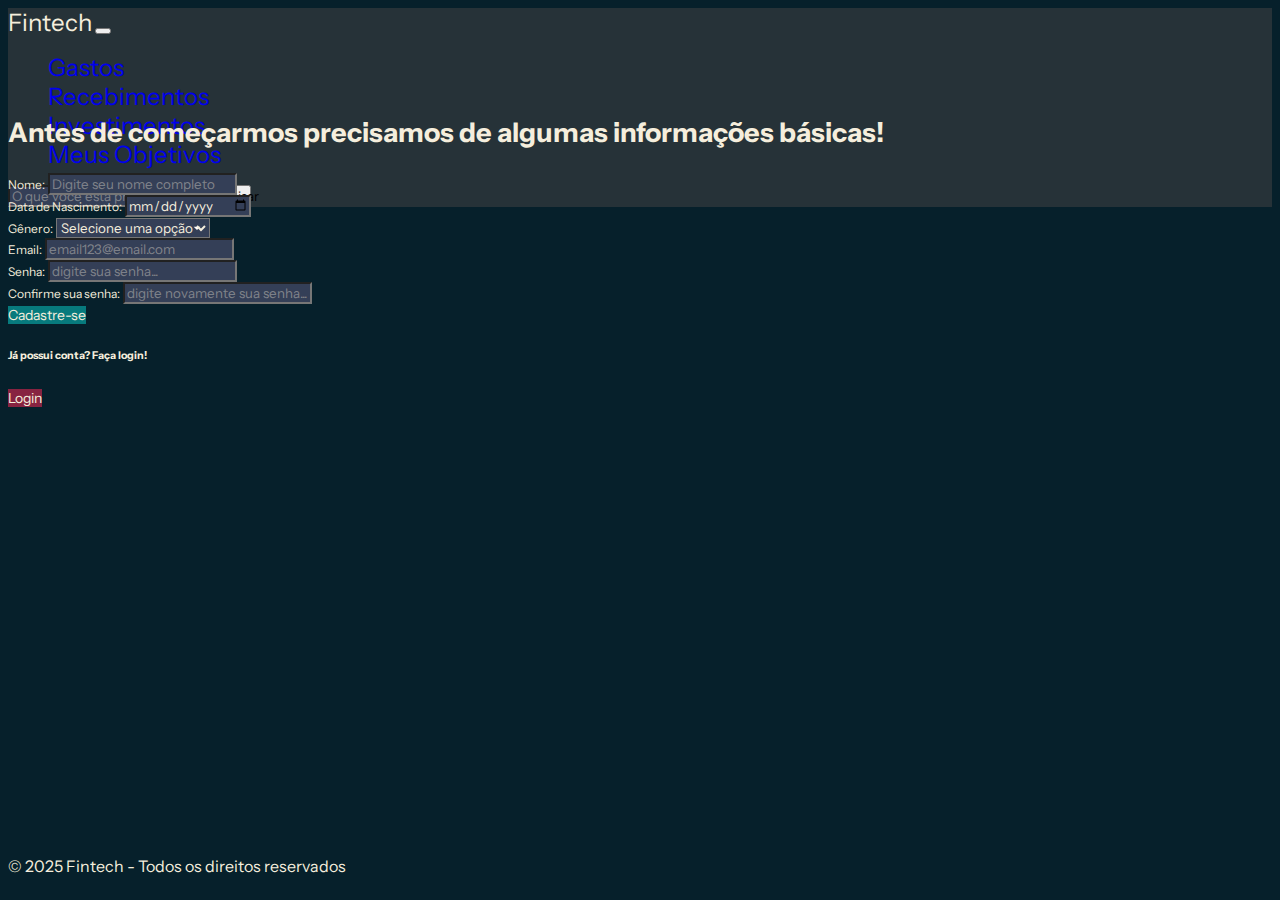
<file: index.html>
<!DOCTYPE html>
<html lang="pt-br">

<head>
    
    <meta charset="UTF-8">
    <meta name="viewport" content="width=device-width, initial-scale=1.0">

    <title>Fintech</title>
    
    <link rel="preconnect" href="https://fonts.googleapis.com">
    <link rel="preconnect" href="https://fonts.gstatic.com" crossorigin>
    <link href="https://fonts.googleapis.com/css2?family=Instrument+Sans:ital,wght@0,400..700;1,400..700&display=swap" rel="stylesheet">
    
    <link rel="stylesheet" href="https://cdn.jsdelivr.net/npm/bootstrap-icons@1.10.4/font/bootstrap-icons.css">

    <link 
        rel="stylesheet" href="https://cdnjs.cloudflare.com/ajax/libs/font-awesome/6.7.2/css/all.min.css"
        integrity="sha512-Evv84Mr4kqVGRNSgIGL/F/aIDqQb7xQ2vcrdIwxfjThSH8CSR7PBEakCr51Ck+w+/U6swU2Im1vVX0SVk9ABhg=="
        crossorigin="anonymous" referrerpolicy="no-referrer" 
    />

    <link 
        href="https://cdn.jsdelivr.net/npm/bootstrap@5.3.6/dist/css/bootstrap.min.css" rel="stylesheet"
        integrity="sha384-4Q6Gf2aSP4eDXB8Miphtr37CMZZQ5oXLH2yaXMJ2w8e2ZtHTl7GptT4jmndRuHDT" crossorigin="anonymous"
    >

    <link rel="stylesheet" href="./css/globals.css">
    <link rel="stylesheet" href="./css/index.css">
</head>

<body>

    <header class="container-fluid">
        <nav class="navbar navbar-expand-lg nav-container" data-bs-theme="dark">
            <div class="container-fluid py-3">
                <a href="#" class="text-color">Fintech</a>
                <button 
                    class="navbar-toggler" type="button" 
                    data-bs-toggle="collapse" data-bs-target="#navbarSuportedContent" 
                    aria-controls="navbarSuportedContent" aria-expanded="false" aria-label="Toggle navigation"
                >
                    <span class="navbar-toggler-icon"></span>
                </button>
                <div class="collapse navbar-collapse" id="navbarSuportedContent">
                    <ul class="navbar-nav ms-auto mb-2 mb-lg-0 me-4 menu-itens">
                        <li class="nav-item">
                            <a href="./pages/gastos/gerenciar-gastos.html" class="nav-link">Gastos</a>
                        </li>
                        <li class="nav-item">
                            <a href="./pages/recebimentos/gerenciar-recebimentos.html" class="nav-link">Recebimentos</a>
                        </li>
                        <li class="nav-item">
                            <a href="./pages/investimentos/gerenciar-investimentos.html" class="nav-link">Investimentos</a>
                        </li>
                        <li class="nav-item">
                            <a href="./pages/objetivos-financeiros/gerenciar-objetivos-financeiros.html" class="nav-link">Meus Objetivos</a>
                        </li>
                    </ul>
                    <form class="d-flex form-search" role="search">
                        <input name="pesquisar" type="search" class="form-control me-2 input-controller" placeholder="O que você está procurando?" aria-label="Pesquisar">
                        <button class="btn btn-primary" type="submit">Pesquisar</button>
                    </form>
                </div>
            </div>
        </nav>
    </header>

    <main class="container">

        <div class="row justify-content-center">
            <div class="col-10 col-sm-9 col-md-8 col-lg-7 col-xl-6">
                <section class="container msg-container-login">
                    <h2 class=" text-center">Antes de começarmos precisamos de algumas informações básicas!</h2>
                </section>
            </div>
        </div>

        <section class="container form-container-login">
            <form action="" method="post" name="form-container-login" id="form-container-login">

                <div class="row justify-content-center">
                    <div class="col-10 col-sm-9 col-md-8 col-lg-7 col-xl-6">
                        <div class="my-3 d-md-flex justify-content-md-between justify-content-lg-between">
                            <label for="nome" class="form-label mt-md-2">Nome:</label>
                            <input id="nome" name="nome" type="text" class="form-control input-controller" placeholder="Digite seu nome completo" required>
                        </div>
                    </div>
                </div>

                <div class="row justify-content-center">
                    <div class="col-10 col-sm-9 col-md-8 col-lg-7 col-xl-6">
                        <div class="my-3 d-md-flex justify-content-md-between">
                            <label for="dtNascimento" class="form-label text-nowrap mt-md-2">Data de Nascimento:</label>
                            <input id="dtNascimento" name="dtNascimento" type="date" class="form-control input-controller" required>
                        </div>
                    </div>
                </div>

                <div class="row justify-content-center">
                    <div class="col-10 col-sm-9 col-md-8 col-lg-7 col-xl-6">
                        <div class="my-3 d-md-flex justify-content-md-between">
                            <label for="genero" class="form-label mt-md-2">Gênero:</label>
                            <select name="genero" id="genero" class="form-select input-controller" required>
                                <option class="option-genero" value="0" disabled selected>Selecione uma opção</option>
                                <option class="option-genero" value="1">Masculino</option>
                                <option class="option-genero" value="2">Feminino</option>
                            </select>
                        </div>
                    </div>
                </div>

                <div class="row justify-content-center">
                    <div class="col-10 col-sm-9 col-md-8 col-lg-7 col-xl-6">
                        <div class="my-3 d-md-flex justify-content-md-between">
                            <label for="email" class="form-label mt-md-2">Email:</label>
                            <input id="email" name="email" type="email" class="form-control input-controller" placeholder="email123@email.com" required>
                        </div>
                    </div>
                </div>
                    
                <div class="row justify-content-center">
                    <div class="col-10 col-sm-9 col-md-8 col-lg-7 col-xl-6">
                        <div class="my-3 d-md-flex justify-content-md-between">
                            <label for="senha" class="form-label mt-md-2">Senha:</label>
                            <input id="senha" name="senha" type="password" class="form-control input-controller" placeholder="digite sua senha..." required>
                        </div>
                    </div>
                </div>

                <div class="row justify-content-center">
                    <div class="col-10 col-sm-9 col-md-8 col-lg-7 col-xl-6">
                        <div class="my-3 d-md-flex justify-content-md-between">
                            <label for="confirmaSenha" class="form-label text-nowrap mt-md-2">Confirme sua senha:</label>
                            <input id="confirmaSenha" name="confirmaSenha" type="password" class="form-control input-controller" placeholder="digite novamente sua senha..." required>
                        </div>
                    </div>
                </div>

                <div class="row justify-content-center">
                    <div class=" d-flex justify-content-center my-5 col-10 col-sm-9 col-md-8 col-lg-7 col-xl-6">
                        <a href="" class="rounded-5 d-flex justify-content-center align-items-center text-center btn-cadastro" role="button">
                            Cadastre-se
                        </a>
                    </div>
                </div>

                <div class="row justify-content-center">
                    <div class="col-10 col-sm-9 col-md-8 col-lg-7 col-xl-6">
                        <div class="my-5 d-flex justify-content-center">
                            <div>
                                <h6 class="text-center">Já possui conta? <span class="fw-bold">Faça login!</span></h6>
                                <a href="" class="rounded-5 d-flex justify-content-center align-items-center text-center btn-login" role="button">
                                    Login
                                </a>
                            </div>
                        </div>
                    </div>
                </div>

            </form>
        </section>

    </main>

    <footer class="container-fluid bg-dark py-5 d-flex align-items-center justify-content-center footer-container">
            <p class="text-center">© 2025 Fintech - Todos os direitos reservados</p>
    </footer>

    <script 
        src="https://cdn.jsdelivr.net/npm/bootstrap@5.3.6/dist/js/bootstrap.bundle.min.js"
        integrity="sha384-j1CDi7MgGQ12Z7Qab0qlWQ/Qqz24Gc6BM0thvEMVjHnfYGF0rmFCozFSxQBxwHKO"
        crossorigin="anonymous">
    </script>


</body>

</html>
</file>
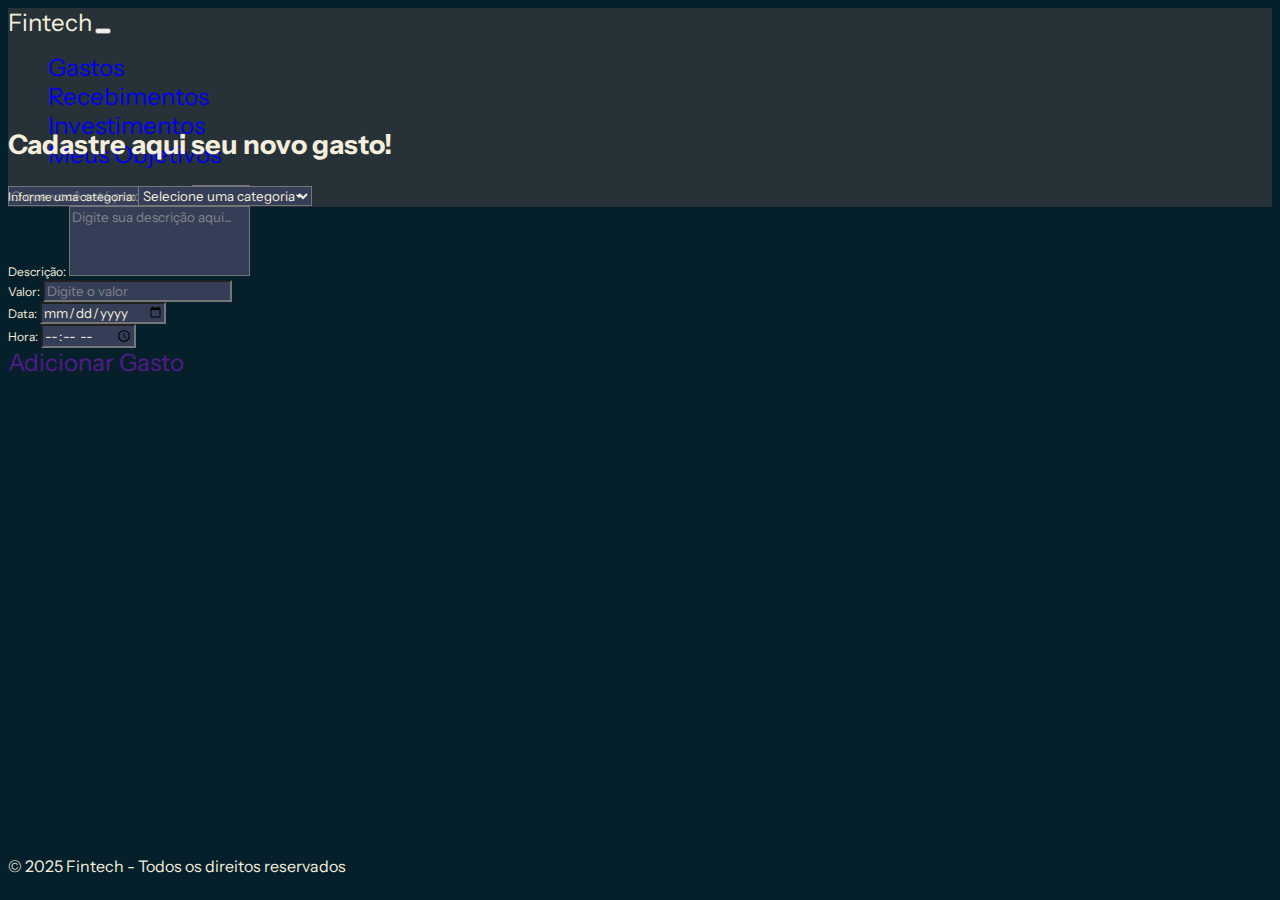
<file: pages/gastos/gastos.html>
<!DOCTYPE html>
<html lang="pt-br">

<head>
    
    <meta charset="UTF-8">
    <meta name="viewport" content="width=device-width, initial-scale=1.0">

    <title>Meus Gastos</title>
    
    <link rel="preconnect" href="https://fonts.googleapis.com">
    <link rel="preconnect" href="https://fonts.gstatic.com" crossorigin>
    <link href="https://fonts.googleapis.com/css2?family=Instrument+Sans:ital,wght@0,400..700;1,400..700&display=swap" rel="stylesheet">
    
    <link rel="stylesheet" href="https://cdn.jsdelivr.net/npm/bootstrap-icons@1.10.4/font/bootstrap-icons.css">

    <link 
        rel="stylesheet" href="https://cdnjs.cloudflare.com/ajax/libs/font-awesome/6.7.2/css/all.min.css"
        integrity="sha512-Evv84Mr4kqVGRNSgIGL/F/aIDqQb7xQ2vcrdIwxfjThSH8CSR7PBEakCr51Ck+w+/U6swU2Im1vVX0SVk9ABhg=="
        crossorigin="anonymous" referrerpolicy="no-referrer" 
    />

    <link 
        href="https://cdn.jsdelivr.net/npm/bootstrap@5.3.6/dist/css/bootstrap.min.css" rel="stylesheet"
        integrity="sha384-4Q6Gf2aSP4eDXB8Miphtr37CMZZQ5oXLH2yaXMJ2w8e2ZtHTl7GptT4jmndRuHDT" crossorigin="anonymous"
    >

    <link rel="stylesheet" href="../../css/globals.css">
    <link rel="stylesheet" href="../../css/gastos/gastos.css">
</head>

<body>

    <header class="container-fluid">
        <nav class="navbar navbar-expand-lg nav-container" data-bs-theme="dark">
            <div class="container-fluid py-3">
                <a href="../../index.html" class="text-color">Fintech</a>
                <button 
                    class="navbar-toggler" type="button" 
                    data-bs-toggle="collapse" data-bs-target="#navbarSuportedContent" 
                    aria-controls="navbarSuportedContent" aria-expanded="false" aria-label="Toggle navigation"
                >
                    <span class="navbar-toggler-icon"></span>
                </button>
                <div class="collapse navbar-collapse" id="navbarSuportedContent">
                    <ul class="navbar-nav ms-auto mb-2 mb-lg-0 me-4 menu-itens">
                        <li class="nav-item">
                            <a href="./gerenciar-gastos.html" class="nav-link">Gastos</a>
                        </li>
                        <li class="nav-item">
                            <a href="../recebimentos/gerenciar-recebimentos.html" class="nav-link">Recebimentos</a>
                        </li>
                        <li class="nav-item">
                            <a href="../investimentos/gerenciar-investimentos.html" class="nav-link">Investimentos</a>
                        </li>
                        <li class="nav-item">
                            <a href="../objetivos-financeiros/gerenciar-objetivos-financeiros.html" class="nav-link">Meus Objetivos</a>
                        </li>
                    </ul>
                    <form class="d-flex form-search" role="search">
                        <input id="pesquisa-header" type="search" class="form-control me-2 input-controller" placeholder="O que você está procurando?" aria-label="Pesquisar">
                        <button class="btn btn-primary" type="submit">Pesquisar</button>
                    </form>
                </div>
            </div>
        </nav>
    </header>

    <main class="container">

        <div class="row justify-content-center">
            <div class="col-10 col-sm-8">
                <section class="container text-center msg-container-gastos">
                    <h2>Cadastre aqui seu novo gasto!</h2>
                </section>
            </div>
        </div>

        <section class="container form-container-gastos">
            <form action="" method="post" name="form-container-gastos" id="form-container-gastos">
                <div class="row justify-content-center">
                    <div class="col-10 col-sm-8 col-md-7 col-lg-5 col-xl-5">
                        <div class="my-3 d-md-flex gap-3">
                            <label for="tipo-gasto" class="form-label text-nowrap mt-md-2">Informe uma categoria:</label>
                            <select name="tipo-gasto" id="tipo-gasto" class="form-select input-controller" required>
                                <option class="option-tipo-gasto" value="0" disabled selected>Selecione uma categoria</option>
                                <option class="option-tipo-gasto" value="1">Moradia</option>
                                <option class="option-tipo-gasto" value="2">Alimentação</option>
                                <option class="option-tipo-gasto" value="3">Transporte</option>
                                <option class="option-tipo-gasto" value="4">Saúde</option>
                                <option class="option-tipo-gasto" value="5">Educação</option>
                                <option class="option-tipo-gasto" value="6">Lazer e entretenimento</option>
                                <option class="option-tipo-gasto" value="7">Vestuário e beleza</option>
                                <option class="option-tipo-gasto" value="8">Contas e serviços</option>
                                <option class="option-tipo-gasto" value="9">Outros</option>
                            </select>
                        </div>
                    </div>
                </div>

                <!--  -->
                <div class="row justify-content-center">
                    <div class="col-10 col-sm-8 col-md-7 col-lg-5 col-xl-5 nova-categoria-gasto" id="novaCategoriaDiv">
                        <div class="my-3 d-md-flex gap-md-3">
                            <label for="outros" class="form-label text-nowrap">Digite a categoria:</label>
                            <input type="text" name="outros" id="outros" class="form-control input-controller">
                            <button id="btn-adicionar" class="btn btn-primary my-2">Adicionar</button>
                        </div>
                    </div>
                </div>
                <!--  -->
                    
                <div class="row justify-content-center">
                    <div class="col-10 col-sm-8 col-md-7 col-lg-5 col-xl-5">
                        <div class="my-3">
                            <label for="descricao-gasto" class="form-label">Descrição:</label>
                            <textarea name="descricao-gasto" id="descricao-gasto" class="form-control input-controller textarea-scroll" rows="4" placeholder="Digite sua descrição aqui..."></textarea>
                        </div>
                    </div>
                </div>

                <div class="row justify-content-center">
                    <div class="col-10 col-sm-8 col-md-7 col-lg-5 col-xl-5">
                        <div class="my-3 d-md-flex gap-3">
                            <label for="valor-gasto" class="form-label mt-md-2">Valor:</label>
                            <input id="valor-gasto" name="valor-gasto" type="number" class="form-control input-controller" placeholder="Digite o valor" required>
                        </div>
                    </div>
                </div>

                <div class="row justify-content-center">
                    <div class="col-5 col-sm-4 col-md-4 col-lg-3 col-xl-3">
                        <div class="my-3 d-md-flex gap-3">
                            <label for="dt-gasto" class="form-label mt-md-2">Data:</label>
                            <input id="dt-gasto" name="dt-gasto" type="date" class="form-control input-controller" required>
                        </div>
                    </div>
                
                    <div class="col-5 col-sm-4 col-md-3 col-lg-2 col-xl-2">
                        <div class="my-3 d-md-flex gap-3">
                            <label for="hora-gasto" class="form-label mt-md-2">Hora:</label>
                            <input id="hora-gasto" name="hora-gasto" type="time" class="form-control input-controller" placeholder="digite a hora" required>
                        </div>
                    </div>
                </div>

                <div class="row justify-content-center">
                    <div class="col-10 d-flex justify-content-center my-5">
                        <a href="" class="rounded-5 d-flex justify-content-center align-items-center text-center btn-cadastro" role="button">
                            Adicionar Gasto
                        </a>
                    </div>
                </div>

            </form>
        </section>

    </main>

    <footer class="container-fluid bg-dark py-5 d-flex align-items-center justify-content-center footer-container">
            <p class="text-center">© 2025 Fintech - Todos os direitos reservados</p>
    </footer>

    <script 
        src="https://cdn.jsdelivr.net/npm/bootstrap@5.3.6/dist/js/bootstrap.bundle.min.js"
        integrity="sha384-j1CDi7MgGQ12Z7Qab0qlWQ/Qqz24Gc6BM0thvEMVjHnfYGF0rmFCozFSxQBxwHKO"
        crossorigin="anonymous">
    </script>

    <script type="module" src="../../js/index.js"></script>
    <script type="module" src="../../js/gastos/gastos.js"></script>
</body>

</html>
</file>
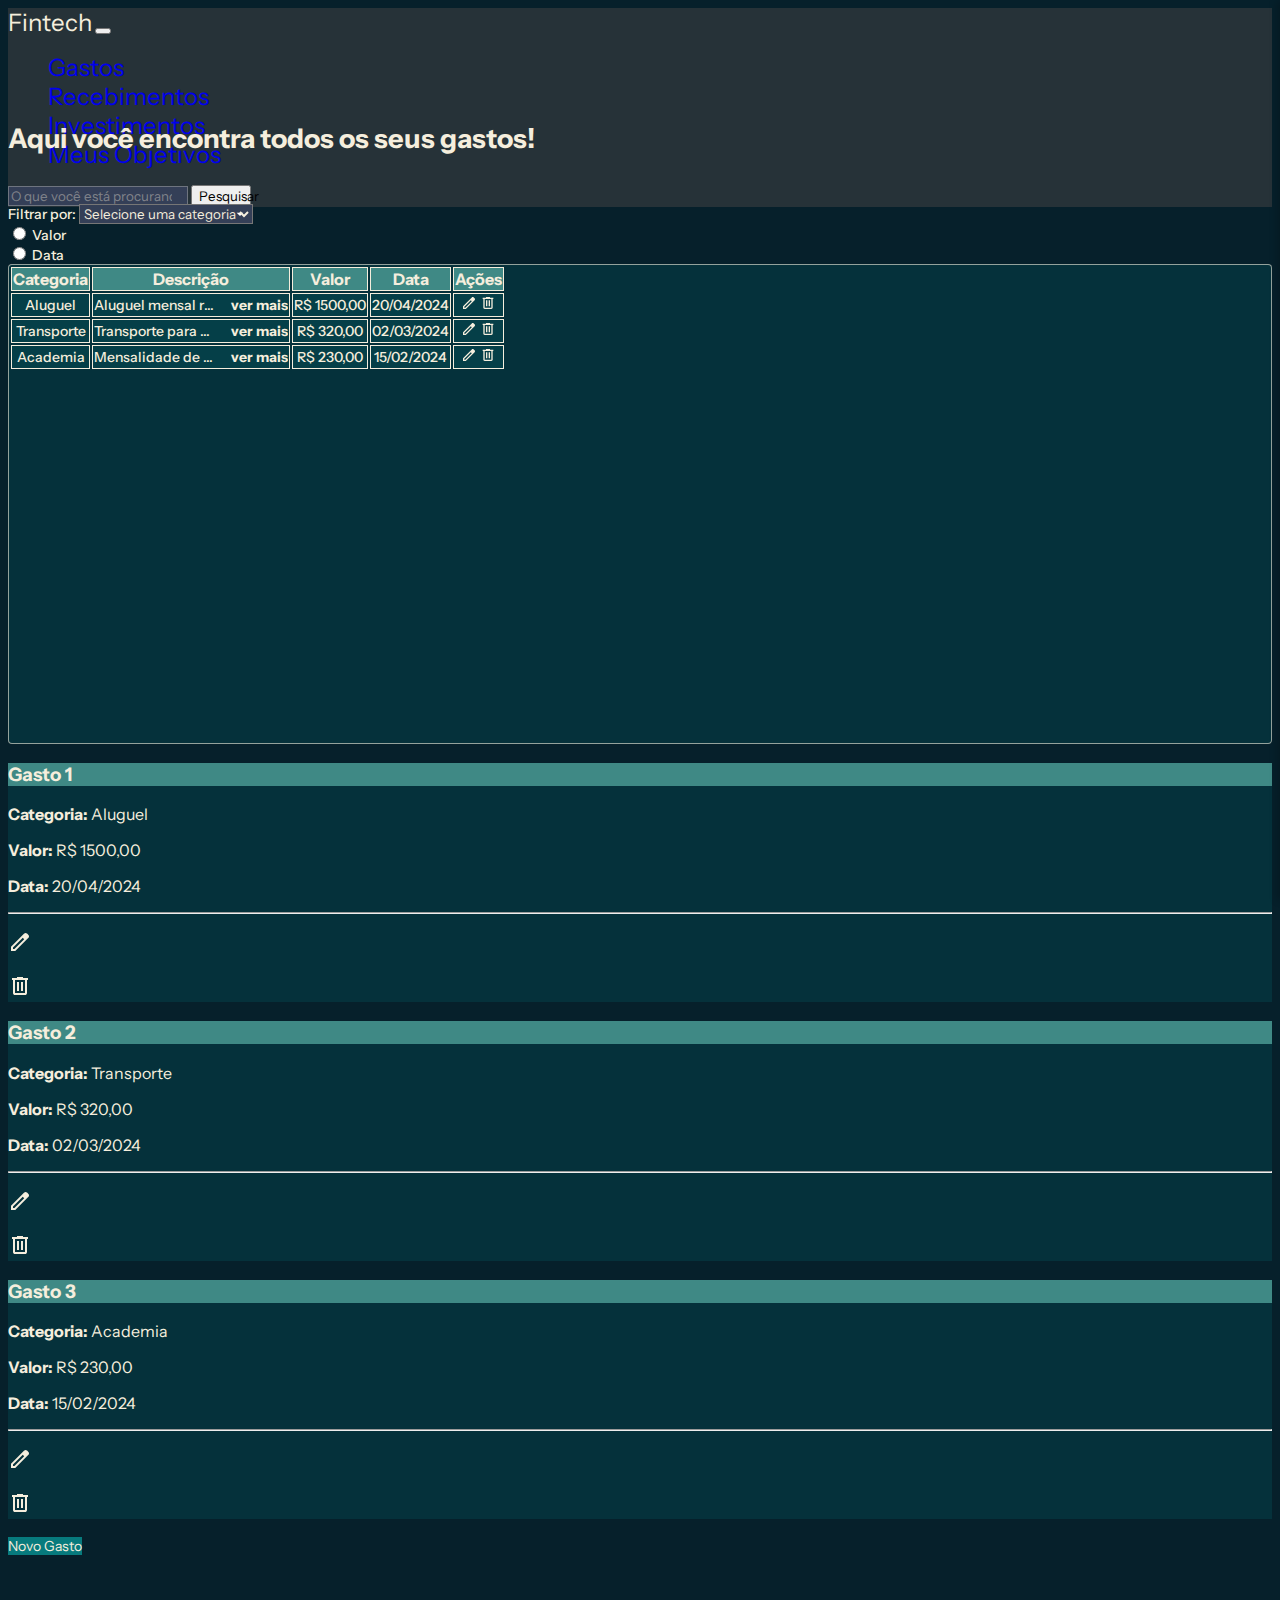
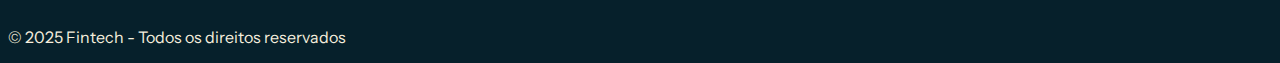
<file: pages/gastos/gerenciar-gastos.html>
<!DOCTYPE html>
<html lang="pt-br">

<head>
    
    <meta charset="UTF-8">
    <meta name="viewport" content="width=device-width, initial-scale=1.0">

    <title>Meus Gastos</title>
    
    <link rel="preconnect" href="https://fonts.googleapis.com">
    <link rel="preconnect" href="https://fonts.gstatic.com" crossorigin>
    <link href="https://fonts.googleapis.com/css2?family=Instrument+Sans:ital,wght@0,400..700;1,400..700&display=swap" rel="stylesheet">
    
    <link rel="stylesheet" href="https://cdn.jsdelivr.net/npm/bootstrap-icons@1.10.4/font/bootstrap-icons.css">

    <link 
        rel="stylesheet" href="https://cdnjs.cloudflare.com/ajax/libs/font-awesome/6.7.2/css/all.min.css"
        integrity="sha512-Evv84Mr4kqVGRNSgIGL/F/aIDqQb7xQ2vcrdIwxfjThSH8CSR7PBEakCr51Ck+w+/U6swU2Im1vVX0SVk9ABhg=="
        crossorigin="anonymous" referrerpolicy="no-referrer" 
    />

    <link 
        href="https://cdn.jsdelivr.net/npm/bootstrap@5.3.6/dist/css/bootstrap.min.css" rel="stylesheet"
        integrity="sha384-4Q6Gf2aSP4eDXB8Miphtr37CMZZQ5oXLH2yaXMJ2w8e2ZtHTl7GptT4jmndRuHDT" crossorigin="anonymous"
    >

    <link rel="stylesheet" href="../../css/globals.css">
    <link rel="stylesheet" href="../../css/gastos/gerenciar-gastos.css">
</head>

<body>

    <header class="container-fluid">
        <nav class="navbar navbar-expand-lg nav-container" data-bs-theme="dark">
            <div class="container-fluid py-3">
                <a href="../../index.html" class="text-color">Fintech</a>
                <button 
                    class="navbar-toggler" type="button" 
                    data-bs-toggle="collapse" data-bs-target="#navbarSuportedContent" 
                    aria-controls="navbarSuportedContent" aria-expanded="false" aria-label="Toggle navigation"
                >
                    <span class="navbar-toggler-icon"></span>
                </button>
                <div class="collapse navbar-collapse" id="navbarSuportedContent">
                    <ul class="navbar-nav ms-auto mb-2 mb-lg-0 me-4 menu-itens">
                        <li class="nav-item">
                            <a href="#" class="nav-link">Gastos</a>
                        </li>
                        <li class="nav-item">
                            <a href="../recebimentos/gerenciar-recebimentos.html" class="nav-link">Recebimentos</a>
                        </li>
                        <li class="nav-item">
                            <a href="../investimentos/gerenciar-investimentos.html" class="nav-link">Investimentos</a>
                        </li>
                        <li class="nav-item">
                            <a href="../objetivos-financeiros/gerenciar-objetivos-financeiros.html" class="nav-link">Meus Objetivos</a>
                        </li>
                    </ul>
                    <form class="d-flex form-search" role="search">
                        <input 
                            id="pesquisa-header" type="search" 
                            class="form-control me-2 input-controller" placeholder="O que você está procurando?" 
                            aria-label="Pesquisar"
                        >
                        <button class="btn btn-primary" type="submit">Pesquisar</button>
                    </form>
                </div>
            </div>
        </nav>
    </header>

    <main class="container-fluid mx-auto main-container-gastos">

        <div class="row justify-content-center">
            <div class="col-10">
                <section class="container text-center msg-container-gastos">
                    <h2>Aqui você encontra todos os seus gastos!</h2>
                </section>
            </div>
        </div>

        <section class="container form-container-gastos">
            <form action="" method="post" name="form-gastos" id="form-gastos">
                
                <!------------------------- filtragem ------------------------->
                <div class="row justify-content-center">
                    <div class="mb-2 col-10 col-sm-7 col-md-6 col-lg-5 col-xl-4">
                        <div class="d-sm-flex d-md-flex d-lg-flex d-xl-flex">
                            <label for="filtrarPorNome" class="form-label text-nowrap mt-2 lb-controller">
                                Filtrar por:
                            </label>
                            <select name="filtrarPorNome" id="filtrarPorNome" class="form-select me-md-2 ms-sm-3 input-controller" required>
                                <option class="option-categoria-gasto" value="0" disabled selected>Selecione uma categoria</option>
                                <option class="option-categoria-gasto" value="1">Moradia</option>
                                <option class="option-categoria-gasto" value="2">Alimentação</option>
                                <option class="option-categoria-gasto" value="3">Transporte</option>
                                <option class="option-categoria-gasto" value="4">Saúde</option>
                                <option class="option-categoria-gasto" value="5">Educação</option>
                                <option class="option-categoria-gasto" value="6">Lazer e entretenimento</option>
                                <option class="option-categoria-gasto" value="7">Vestuário e beleza</option>
                                <option class="option-categoria-gasto" value="8">Contas e serviços</option>
                            </select>
                        </div>
                    </div>

                    <div class="col-10 col-sm-3 col-md-3 col-lg-3 col-xl-2">
                        <div class="my-3 my-sm-1 
                                    d-flex justify-content-start gap-4
                                    d-sm-flex
                                    d-md-flex justify-content-md-evenly
                                    d-lg-flex 
                                    d-xl-flex">
                            <div>
                                <input id="valor-gasto" name="valor-gasto" type="radio" class="form-check-input">
                                <label for="valor-gasto" class="form-check-label ms-1 lb-controller">Valor</label>
                            </div>
                            <div>
                                <input id="data-gasto" name="data-gasto" type="radio" class="form-check-input">
                                <label for="data-gasto" class="form-check-label ms-1 lb-controller">Data</label>
                            </div>
                        </div>
                    </div>
                </div>
                <!------------------------- fim filtragem ------------------------->

                <div class="row justify-content-center">
                    
                    <div class="col-12 col-sm-10 col-md-10 col-lg-9 col-xl-8">
                        <!------------------------- tabela principal ------------------------->
                        <div class="my-5 table-container d-none d-sm-block d-md-block d-lg-block d-xl-block d-xxl-block">
                            <table class="table text-nowrap">
                                <thead>
                                    <tr class="table-header">
                                        <th>Categoria</th>
                                        <th>Descrição</th>
                                        <th>Valor</th>
                                        <th class="display-titulo">Data</th>
                                        <th>Ações</th>
                                    </tr>
                                </thead>
                                <tbody>
                                    <tr>
                                        <td>Aluguel</td>
                                        <!-- --------------------- -->
                                        <td class="descricao" 
                                            data-titulo="Detalhes do Aluguel" 
                                            data-completo="Aluguel mensal referente ao apartamento localizado na Av. Paulista, nº 1000. Valor de R$ 1.500,00 com vencimento dia 05."
                                        >
                                            <div class="linha-preview">
                                                <span class="preview">
                                                    Aluguel mensal referente ao apartamento localizado na Av. Paulista, nº 1000. Valor de R$ 1.500,00 com vencimento dia 05.
                                                </span>
                                                <span class="ver-mais">ver mais</span>
                                            </div>
                                        </td>
                                        <!-- --------------------- -->
                                        <td>R$ 1500,00</td>
                                        <td class="display-celula">20/04/2024</td>
                                        <td class="d-flex justify-content-center gap-3">
                                            <span>
                                                <img src="../../img/icons/edit.svg" alt="editar">
                                            </span>
                                            <span>
                                                <img src="../../img/icons/delete.svg" alt="excluir">
                                            </span>
                                        </td>
                                    </tr>
                                    <tr>
                                        <td>Transporte</td>
                                        <!-- --------------------- -->
                                        <td class="descricao" 
                                            data-titulo="Detalhes de Transporte" 
                                            data-completo="Transporte para o trabalho via fretado empresarial da Zona Sul para o Centro. Valor mensal de R$ 320,00 com embarque às 07h."
                                        >
                                            <div class="linha-preview">
                                                <span class="preview">
                                                    Transporte para o trabalho via fretado empresarial da Zona Sul para o Centro. Valor mensal de R$ 320,00 com embarque às 07h.
                                                </span>
                                                <span class="ver-mais">ver mais</span>
                                            </div>
                                        </td>
                                        <!-- --------------------- -->
                                        <td>R$ 320,00</td>
                                        <td class="display-celula">02/03/2024</td>
                                        <td class="d-flex justify-content-center gap-3">
                                            <span>
                                                <img src="../../img/icons/edit.svg" alt="editar">
                                            </span>
                                            <span>
                                                <img src="../../img/icons/delete.svg" alt="excluir">
                                            </span>
                                        </td>
                                    </tr>
                                    <tr>
                                        <td>Academia</td>
                                        <!-- --------------------- -->
                                        <td class="descricao" 
                                            data-titulo="Detalhes da Academia" 
                                            data-completo="Mensalidade de academia Fitness Life, plano completo com acesso à musculação, aulas coletivas e piscina aquecida. Valor de R$ 230,00 mensais."
                                        >
                                            <div class="linha-preview">
                                                <span class="preview">
                                                    Mensalidade de academia Fitness Life, plano completo com acesso à musculação, aulas coletivas e piscina aquecida. Valor de R$ 230,00 mensais.
                                                </span>
                                                <span class="ver-mais">ver mais</span>
                                            </div>
                                        </td>
                                        <!-- --------------------- -->
                                        <td>R$ 230,00</td>
                                        <td class="display-celula">15/02/2024</td>
                                        <td class="d-flex justify-content-center gap-3">
                                            <span>
                                                <img src="../../img/icons/edit.svg" alt="editar">
                                            </span>
                                            <span>
                                                <img src="../../img/icons/delete.svg" alt="excluir">
                                            </span>
                                        </td>
                                    </tr>
                                </tbody>
                            </table>

                            <!-- drawer lateral -->
                            <div id="drawer" class="drawer">
                                <span class="fechar-icon">×</span>
                                <h2 id="tituloDrawer"></h2>
                                <p id="descricaoDrawer"></p>
                                <button type="button" id="btnFechar">Fechar</button>
                            </div>
                            <!-- fim drawer lateral -->

                        </div>
                        <!------------------------- fim tabela principal ------------------------->

                        <!------------------------- container de cards ------------------------->
                        <div class="card-container text-nowrap d-block justify-content-evenly d-sm-none d-md-none d-lg-none d-xl-none d-xxl-none">
                            <div class="row justify-content-center">
                                <div class="col-10">
                                    <div class="card mb-4 border card-controller">
                                        <div class="card-body">
                                            <h3 class="card-title text-center py-2 titulos-card">Gasto 1</h3>
                                            <p class="card-text"><strong>Categoria: </strong>Aluguel</p>
                                            <p class="card-text"><strong>Valor: </strong>R$ 1500,00</p>
                                            <p class="card-text"><strong>Data: </strong>20/04/2024</p>
                                            <hr/>
                                            <div class="d-flex justify-content-center gap-4">
                                                <p class="card-text">
                                                    <span>
                                                        <img src="../../img/icons/edit.svg" alt="editar">
                                                    </span>
                                                </p>
                                                <p class="card-text">
                                                    <span>
                                                        <img src="../../img/icons/delete.svg" alt="excluir">
                                                    </span>
                                                </p>
                                            </div>
                                        </div>
                                    </div>
                                </div>
                            </div>

                            <div class="row justify-content-center">
                                <div class="col-10">
                                    <div class="card mb-4 border card-controller">
                                        <div class="card-body">
                                            <h3 class="card-title text-center py-2 titulos-card">Gasto 2</h3>
                                            <p class="card-text"><strong>Categoria: </strong>Transporte</p>
                                            <p class="card-text"><strong>Valor: </strong>R$ 320,00</p>
                                            <p class="card-text"><strong>Data: </strong>02/03/2024</p>
                                            <hr/>
                                            <div class="d-flex justify-content-center gap-4">
                                                <p class="card-text">
                                                    <span>
                                                        <img src="../../img/icons/edit.svg" alt="editar">
                                                    </span>
                                                </p>
                                                <p class="card-text">
                                                    <span>
                                                        <img src="../../img/icons/delete.svg" alt="excluir">
                                                    </span>
                                                </p>
                                            </div>
                                        </div>
                                    </div>
                                </div>
                            </div>

                            <div class="row justify-content-center">
                                <div class="col-10">
                                    <div class="card mb-4 border card-controller">
                                        <div class="card-body">
                                            <h3 class="card-title text-center py-2 titulos-card">Gasto 3</h3>
                                            <p class="card-text"><strong>Categoria: </strong>Academia</p>
                                            <p class="card-text"><strong>Valor: </strong>R$ 230,00</p>
                                            <p class="card-text"><strong>Data: </strong>15/02/2024</p>
                                            <hr/>
                                            <div class="d-flex justify-content-center gap-4">
                                                <p class="card-text">
                                                    <span>
                                                        <img src="../../img/icons/edit.svg" alt="editar">
                                                    </span>
                                                </p>
                                                <p class="card-text">
                                                    <span>
                                                        <img src="../../img/icons/delete.svg" alt="excluir">
                                                    </span>
                                                </p>
                                            </div>
                                        </div>
                                    </div>
                                </div>
                            </div>

                        </div>
                        <!------------------------- fim container de cards ------------------------->

                    </div>
                </div>

                <div class="row">
                    <div class="col-12 d-flex justify-content-center my-3">
                        <a 
                            href="./gastos.html"
                            class=" rounded-5 d-flex justify-content-center align-items-center text-center btn-adicionar-gasto" 
                            role="button"
                        >
                            Novo Gasto
                        </a>
                    </div>
                </div>

            </form>
        </section>

    </main>

    <footer class="container-fluid bg-dark py-5 d-flex align-items-center justify-content-center footer-container">
            <p class="text-center">© 2025 Fintech - Todos os direitos reservados</p>
    </footer>

    <script 
        src="https://cdn.jsdelivr.net/npm/bootstrap@5.3.6/dist/js/bootstrap.bundle.min.js"
        integrity="sha384-j1CDi7MgGQ12Z7Qab0qlWQ/Qqz24Gc6BM0thvEMVjHnfYGF0rmFCozFSxQBxwHKO"
        crossorigin="anonymous">
    </script>

    <script src="../../js/utils/drawer-lateral.js"></script>
</body>

</html>
</file>
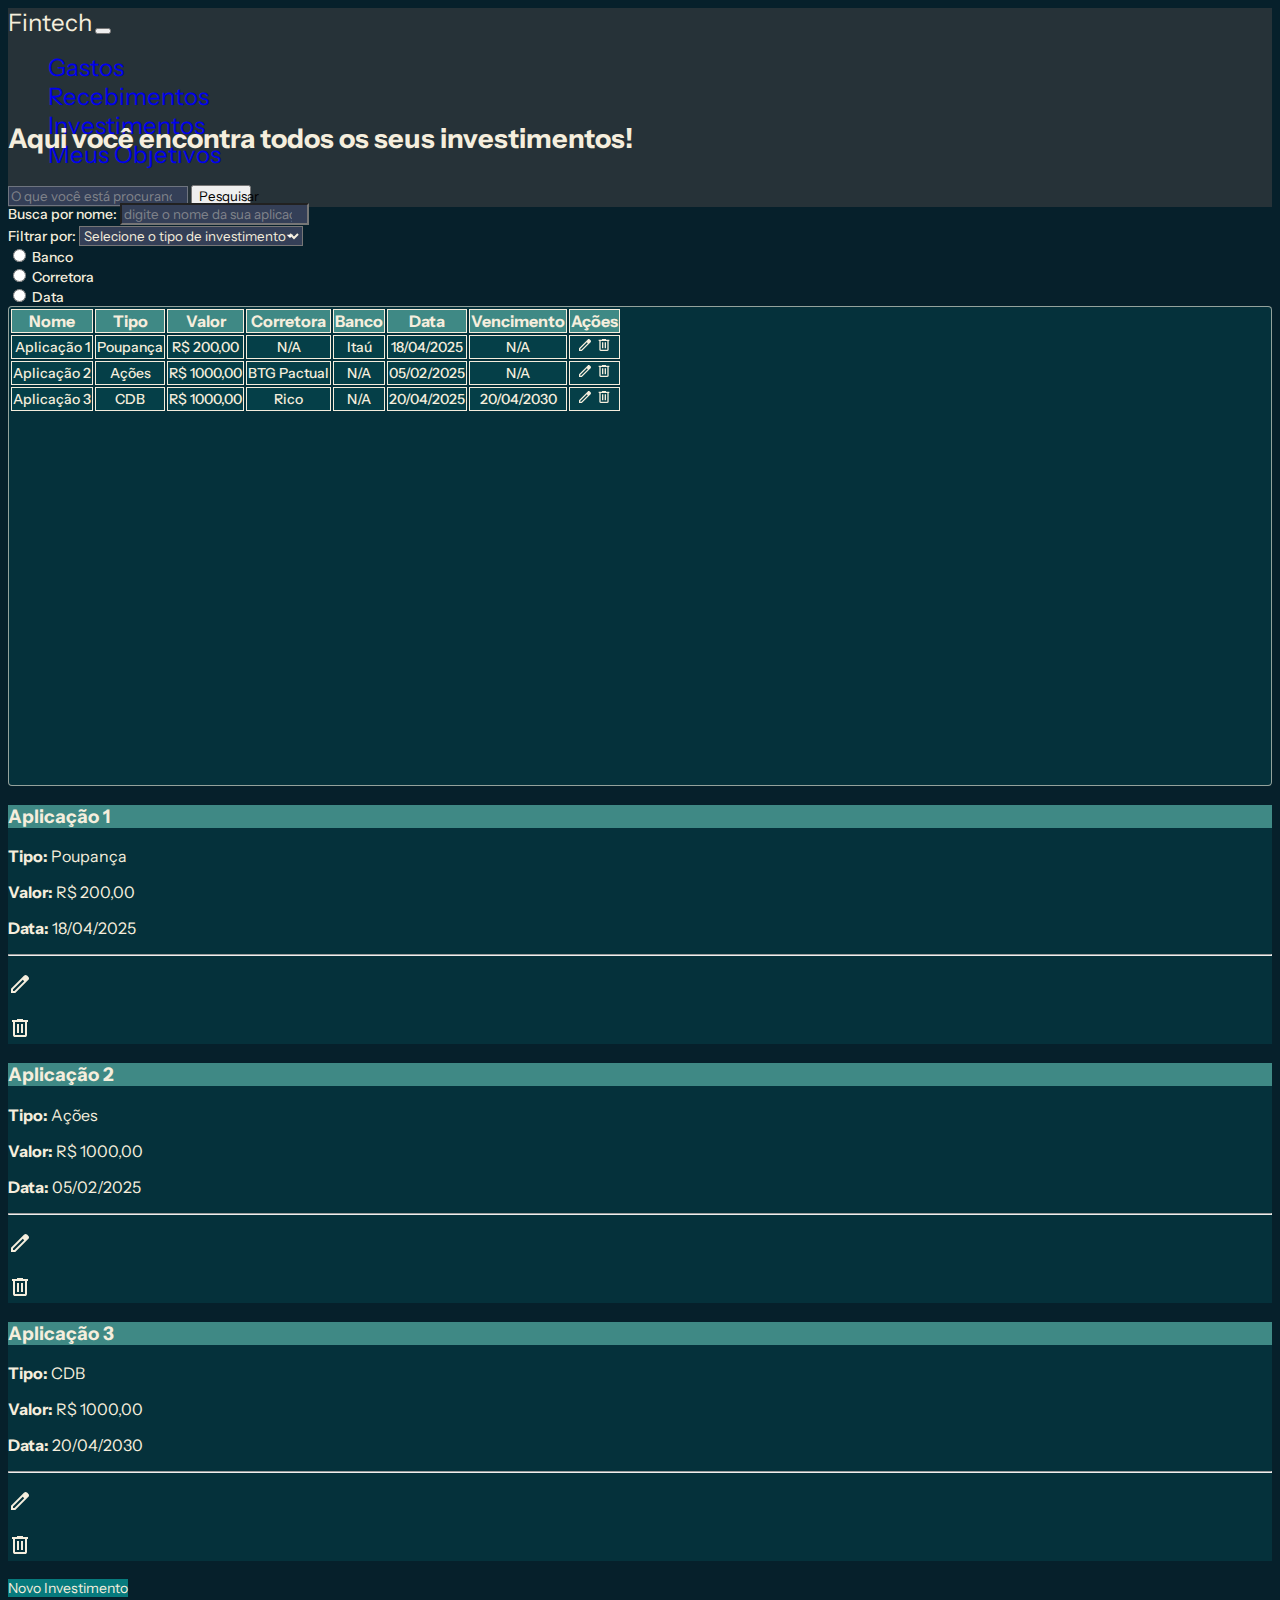
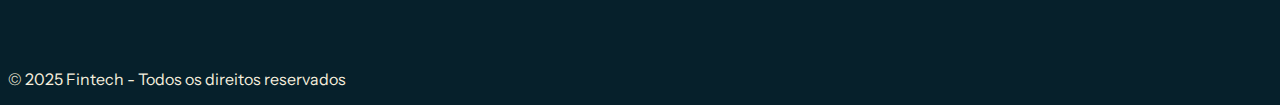
<file: pages/investimentos/gerenciar-investimentos.html>
<!DOCTYPE html>
<html lang="pt-br">

<head>
    
    <meta charset="UTF-8">
    <meta name="viewport" content="width=device-width, initial-scale=1.0">

    <title>Meus Investimentos</title>
    
    <link rel="preconnect" href="https://fonts.googleapis.com">
    <link rel="preconnect" href="https://fonts.gstatic.com" crossorigin>
    <link href="https://fonts.googleapis.com/css2?family=Instrument+Sans:ital,wght@0,400..700;1,400..700&display=swap" rel="stylesheet">
    
    <link rel="stylesheet" href="https://cdn.jsdelivr.net/npm/bootstrap-icons@1.10.4/font/bootstrap-icons.css">

    <link 
        rel="stylesheet" href="https://cdnjs.cloudflare.com/ajax/libs/font-awesome/6.7.2/css/all.min.css"
        integrity="sha512-Evv84Mr4kqVGRNSgIGL/F/aIDqQb7xQ2vcrdIwxfjThSH8CSR7PBEakCr51Ck+w+/U6swU2Im1vVX0SVk9ABhg=="
        crossorigin="anonymous" referrerpolicy="no-referrer" 
    />

    <link 
        href="https://cdn.jsdelivr.net/npm/bootstrap@5.3.6/dist/css/bootstrap.min.css" rel="stylesheet"
        integrity="sha384-4Q6Gf2aSP4eDXB8Miphtr37CMZZQ5oXLH2yaXMJ2w8e2ZtHTl7GptT4jmndRuHDT" crossorigin="anonymous"
    >

    <link rel="stylesheet" href="../../css/globals.css">
    <link rel="stylesheet" href="../../css/investimentos/gerenciar-investimentos.css">
</head>

<body>

    <header class="container-fluid">
        <nav class="navbar navbar-expand-lg nav-container" data-bs-theme="dark">
            <div class="container-fluid py-3">
                <a href="../../index.html" class="text-color">Fintech</a>
                <button 
                    class="navbar-toggler" type="button" 
                    data-bs-toggle="collapse" data-bs-target="#navbarSuportedContent" 
                    aria-controls="navbarSuportedContent" aria-expanded="false" aria-label="Toggle navigation"
                >
                    <span class="navbar-toggler-icon"></span>
                </button>
                <div class="collapse navbar-collapse" id="navbarSuportedContent">
                    <ul class="navbar-nav ms-auto mb-2 mb-lg-0 me-4 menu-itens">
                        <li class="nav-item">
                            <a href="../gastos/gerenciar-gastos.html" class="nav-link">Gastos</a>
                        </li>
                        <li class="nav-item">
                            <a href="../recebimentos/gerenciar-recebimentos.html" class="nav-link">Recebimentos</a>
                        </li>
                        <li class="nav-item">
                            <a href="#" class="nav-link">Investimentos</a>
                        </li>
                        <li class="nav-item">
                            <a href="../objetivos-financeiros/gerenciar-objetivos-financeiros.html" class="nav-link">Meus Objetivos</a>
                        </li>
                    </ul>
                    <form class="d-flex form-search" role="search">
                        <input 
                            id="pesquisa-header" type="search" 
                            class="form-control me-2 input-controller" placeholder="O que você está procurando?" 
                            aria-label="Pesquisar"
                        >
                        <button class="btn btn-primary" type="submit">Pesquisar</button>
                    </form>
                </div>
            </div>
        </nav>
    </header>

    <main class="container-fluid mx-auto main-container-investimentos">

        <div class="row justify-content-center">
            <div class="col-10">
                <section class="container text-center msg-container-investimentos">
                    <h2>Aqui você encontra todos os seus investimentos!</h2>
                </section>
            </div>
        </div>

        <section class="container form-container-investimentos">
            <form action="" method="post" name="form-investimentos" id="form-investimentos">
                
                <!------------------------- busca e filtragem ------------------------->
                <div class="row justify-content-center">
                    <div class="col-10 col-sm-10 col-md-5 col-lg-4 mb-2">
                        <div class="d-sm-flex justify-content-sm-between
                                    d-md-flex gap-md-3
                                    d-lg-flex gap-lg-4
                                    d-xl-flex gap-xl-4
                        ">
                            <label for="buscaPorNome" class="form-label text-nowrap mt-2 lb-controller">
                                Busca por nome:
                            </label>
                            <input 
                                id="buscaPorNome" name="buscaPorNome" 
                                type="search" class="form-control input-controller" 
                                placeholder="digite o nome da sua aplicação" required>
                        </div>
                    </div>

                    <div class="col-10 col-sm-10 col-md-5 col-lg-3 mb-2">
                        <div class="d-sm-flex justify-content-sm-between
                                    d-md-flex gap-md-4
                                    d-lg-flex gap-lg-4 
                                    d-xl-flex gap-xl-4
                        ">
                            <label for="filtrarPorNome" class="form-label text-nowrap mt-2 lb-controller">
                                Filtrar por:
                            </label>
                            <select name="filtrarPorNome" id="filtrarPorNome" class="form-select me-md-2 input-controller" required>
                                <option class="option-tipo-investimento" value="0" disabled selected>Selecione o tipo de investimento</option>
                                <option class="option-tipo-investimento" value="1">CDB</option>
                                <option class="option-tipo-investimento" value="2">Ações</option>
                                <option class="option-tipo-investimento" value="3">Poupança</option>
                                <option class="option-tipo-investimento" value="4">Imóveis</option>
                            </select>
                        </div>
                    </div>

                    <div class="col-10 col-sm-8 col-md-6 col-lg-3">
                        <div class="my-3 my-lg-2
                                    d-flex justify-content-between
                                    d-sm-flex justify-content-sm-between
                                    d-md-flex justify-content-md-between
                                    d-lg-flex justify-content-lg-evenly
                                    d-xl-flex justify-content-xl-evenly 
                        ">
                            <div>
                                <input id="banco" name="banco" type="radio" class="form-check-input">
                                <label for="banco" class="form-check-label ms-1 lb-controller">Banco</label>
                            </div>
                            <div>
                                <input id="corretora" name="corretora" type="radio" class="form-check-input">
                                <label for="corretora" class="form-check-label ms-1 lb-controller">Corretora</label>
                            </div>
                            <div>
                                <input id="data-investimento" name="data-investimento" type="radio" class="form-check-input">
                                <label for="data-investimento" class="form-check-label ms-1 lb-controller">Data</label>
                            </div>
                        </div>
                    </div>

                </div>
                <!------------------------- fim busca e filtragem ------------------------->

                <div class="row justify-content-center">
                    
                    <div class="col-12 col-sm-10 col-md-10 col-lg-10">
                        <!------------------------- tabela principal ------------------------->
                        <div class="my-5 table-container d-none d-sm-block d-md-block d-lg-block d-xl-block d-xxl-block">
                            <table class="table text-nowrap">
                                <thead>
                                    <tr class="table-header">
                                        <th>Nome</th>
                                        <th>Tipo</th>
                                        <th>Valor</th>
                                        <th class="display-titulo">Corretora</th>
                                        <th class="display-titulo">Banco</th>
                                        <th class="display-titulo">Data</th>
                                        <th>Vencimento</th>
                                        <th>Ações</th>
                                    </tr>
                                </thead>
                                <tbody>
                                    <tr>
                                        <td>Aplicação 1</td>
                                        <td>Poupança</td>
                                        <td>R$ 200,00</td>
                                        <td class="display-celula">N/A</td>
                                        <td class="display-celula">Itaú</td>
                                        <td class="display-celula">18/04/2025</td>
                                        <td>N/A</td>
                                        <td class="d-flex justify-content-evenly">
                                            <span>
                                                <img src="../../img/icons/edit.svg" alt="editar">
                                            </span>
                                            <span>
                                                <img src="../../img/icons/delete.svg" alt="excluir">
                                            </span>
                                        </td>
                                    </tr>
                                    <tr>
                                        <td>Aplicação 2</td>
                                        <td>Ações</td>
                                        <td>R$ 1000,00</td>
                                        <td class="display-celula">BTG Pactual</td>
                                        <td class="display-celula">N/A</td>
                                        <td class="display-celula">05/02/2025</td>
                                        <td>N/A</td>
                                        <td class="d-flex justify-content-evenly">
                                            <span>
                                                <img src="../../img/icons/edit.svg" alt="editar">
                                            </span>
                                            <span>
                                                <img src="../../img/icons/delete.svg" alt="excluir">
                                            </span>
                                        </td>
                                    </tr>
                                    <tr>
                                        <td>Aplicação 3</td>
                                        <td>CDB</td>
                                        <td>R$ 1000,00</td>
                                        <td class="display-celula">Rico</td>
                                        <td class="display-celula">N/A</td>
                                        <td class="display-celula">20/04/2025</td>
                                        <td>20/04/2030</td>
                                        <td class="d-flex justify-content-evenly">
                                            <span>
                                                <img src="../../img/icons/edit.svg" alt="editar">
                                            </span>
                                            <span>
                                                <img src="../../img/icons/delete.svg" alt="excluir">
                                            </span>
                                        </td>
                                    </tr>
                                </tbody>
                            </table>
                        </div>
                        <!------------------------- fim tabela principal ------------------------->

                        <!------------------------- container de cards ------------------------->
                        <div class="card-container text-nowrap d-block justify-content-evenly d-sm-none d-md-none d-lg-none d-xl-none d-xxl-none">
                            <div class="row justify-content-center">
                                <div class="col-10">
                                    <div class="card mb-4 border card-controller">
                                        <div class="card-body">
                                            <h3 class="card-title text-center py-2 titulos-card">Aplicação 1</h3>
                                            <p class="card-text"><strong>Tipo: </strong>Poupança</p>
                                            <p class="card-text"><strong>Valor: </strong>R$ 200,00</p>
                                            <p class="card-text"><strong>Data: </strong>18/04/2025</p>
                                            <hr/>
                                            <div class="d-flex justify-content-center gap-4">
                                                <p class="card-text">
                                                    <span>
                                                        <img src="../../img/icons/edit.svg" alt="editar">
                                                    </span>
                                                </p>
                                                <p class="card-text">
                                                    <span>
                                                        <img src="../../img/icons/delete.svg" alt="excluir">
                                                    </span>
                                                </p>
                                            </div>
                                        </div>
                                    </div>
                                </div>
                            </div>

                            <div class="row justify-content-center">
                                <div class="col-10">
                                    <div class="card mb-4 border card-controller">
                                        <div class="card-body">
                                            <h3 class="card-title text-center py-2 titulos-card">Aplicação 2</h3>
                                            <p class="card-text"><strong>Tipo: </strong>Ações</p>
                                            <p class="card-text"><strong>Valor: </strong>R$ 1000,00</p>
                                            <p class="card-text"><strong>Data: </strong>05/02/2025</p>
                                            <hr/>
                                            <div class="d-flex justify-content-center gap-4">
                                                <p class="card-text">
                                                    <span>
                                                        <img src="../../img/icons/edit.svg" alt="editar">
                                                    </span>
                                                </p>
                                                <p class="card-text">
                                                    <span>
                                                        <img src="../../img/icons/delete.svg" alt="excluir">
                                                    </span>
                                                </p>
                                            </div>
                                        </div>
                                    </div>
                                </div>
                            </div>

                            <div class="row justify-content-center">
                                <div class="col-10">
                                    <div class="card mb-4 border card-controller">
                                        <div class="card-body">
                                            <h3 class="card-title text-center py-2 titulos-card">Aplicação 3</h3>
                                            <p class="card-text"><strong>Tipo: </strong>CDB</p>
                                            <p class="card-text"><strong>Valor: </strong>R$ 1000,00</p>
                                            <p class="card-text"><strong>Data: </strong>20/04/2030</p>
                                            <hr/>
                                            <div class="d-flex justify-content-center gap-4">
                                                <p class="card-text">
                                                    <span>
                                                        <img src="../../img/icons/edit.svg" alt="editar">
                                                    </span>
                                                </p>
                                                <p class="card-text">
                                                    <span>
                                                        <img src="../../img/icons/delete.svg" alt="excluir">
                                                    </span>
                                                </p>
                                            </div>
                                        </div>
                                    </div>
                                </div>
                            </div>

                        </div>
                        <!------------------------- fim container de cards ------------------------->

                    </div>
                </div>

                <div class="row">
                    <div class="col-12 d-flex justify-content-center my-3">
                        <a 
                            href="./investimentos.html"
                            class=" rounded-5 d-flex justify-content-center align-items-center text-center btn-cadastro-investimento" 
                            role="button"
                        >
                            Novo Investimento
                        </a>
                    </div>
                </div>

            </form>
        </section>

    </main>

    <footer class="container-fluid bg-dark py-5 d-flex align-items-center justify-content-center footer-container">
            <p class="text-center">© 2025 Fintech - Todos os direitos reservados</p>
    </footer>

    <script 
        src="https://cdn.jsdelivr.net/npm/bootstrap@5.3.6/dist/js/bootstrap.bundle.min.js"
        integrity="sha384-j1CDi7MgGQ12Z7Qab0qlWQ/Qqz24Gc6BM0thvEMVjHnfYGF0rmFCozFSxQBxwHKO"
        crossorigin="anonymous">
    </script>
</body>

</html>
</file>
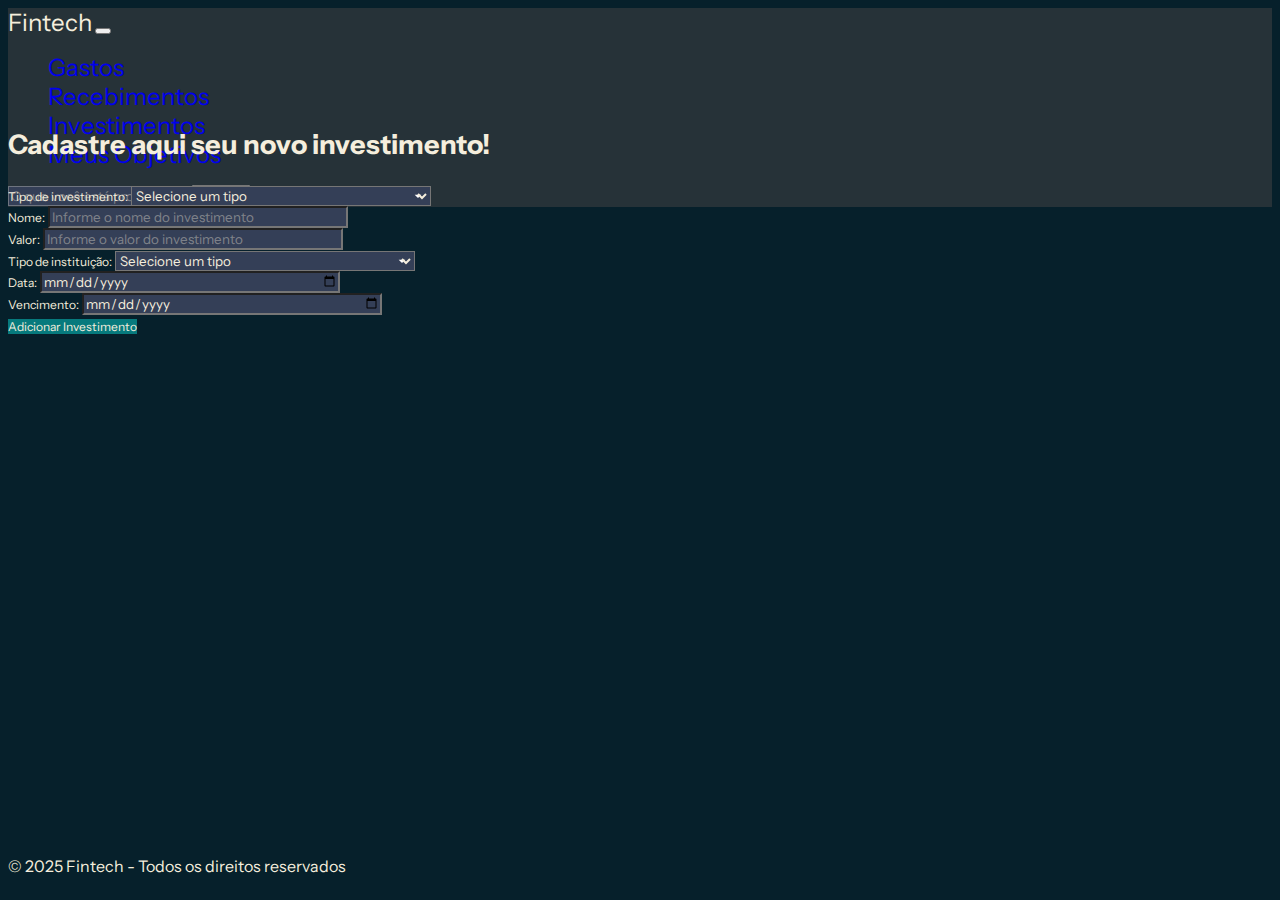
<file: pages/investimentos/investimentos.html>
<!DOCTYPE html>
<html lang="pt-br">

<head>
    
    <meta charset="UTF-8">
    <meta name="viewport" content="width=device-width, initial-scale=1.0">

    <title>Meus Investimentos</title>
    
    <link rel="preconnect" href="https://fonts.googleapis.com">
    <link rel="preconnect" href="https://fonts.gstatic.com" crossorigin>
    <link href="https://fonts.googleapis.com/css2?family=Instrument+Sans:ital,wght@0,400..700;1,400..700&display=swap" rel="stylesheet">
    
    <link rel="stylesheet" href="https://cdn.jsdelivr.net/npm/bootstrap-icons@1.10.4/font/bootstrap-icons.css">

    <link 
        rel="stylesheet" href="https://cdnjs.cloudflare.com/ajax/libs/font-awesome/6.7.2/css/all.min.css"
        integrity="sha512-Evv84Mr4kqVGRNSgIGL/F/aIDqQb7xQ2vcrdIwxfjThSH8CSR7PBEakCr51Ck+w+/U6swU2Im1vVX0SVk9ABhg=="
        crossorigin="anonymous" referrerpolicy="no-referrer" 
    />

    <link 
        href="https://cdn.jsdelivr.net/npm/bootstrap@5.3.6/dist/css/bootstrap.min.css" rel="stylesheet"
        integrity="sha384-4Q6Gf2aSP4eDXB8Miphtr37CMZZQ5oXLH2yaXMJ2w8e2ZtHTl7GptT4jmndRuHDT" crossorigin="anonymous"
    >

    <link rel="stylesheet" href="../../css/globals.css">
    <link rel="stylesheet" href="../../css/investimentos/investimentos.css">
</head>

<body>

    <header class="container-fluid">
        <nav class="navbar navbar-expand-lg nav-container" data-bs-theme="dark">
            <div class="container-fluid py-3">
                <a href="../../index.html" class="text-color">Fintech</a>
                <button 
                    class="navbar-toggler" type="button" 
                    data-bs-toggle="collapse" data-bs-target="#navbarSuportedContent" 
                    aria-controls="navbarSuportedContent" aria-expanded="false" aria-label="Toggle navigation"
                >
                    <span class="navbar-toggler-icon"></span>
                </button>
                <div class="collapse navbar-collapse" id="navbarSuportedContent">
                    <ul class="navbar-nav ms-auto mb-2 mb-lg-0 me-4 menu-itens">
                        <li class="nav-item">
                            <a href="../gastos/gerenciar-gastos.html" class="nav-link">Gastos</a>
                        </li>
                        <li class="nav-item">
                            <a href="../recebimentos/gerenciar-recebimentos.html" class="nav-link">Recebimentos</a>
                        </li>
                        <li class="nav-item">
                            <a href="./gerenciar-investimentos.html" class="nav-link">Investimentos</a>
                        </li>
                        <li class="nav-item">
                            <a href="../objetivos-financeiros/gerenciar-objetivos-financeiros.html" class="nav-link">Meus Objetivos</a>
                        </li>
                    </ul>
                    <form class="d-flex form-search" role="search">
                        <input id="pesquisa-header" type="search" class="form-control me-2 input-controller" placeholder="O que você está procurando?" aria-label="Pesquisar">
                        <button class="btn btn-primary" type="submit">Pesquisar</button>
                    </form>
                </div>
            </div>
        </nav>
    </header>

    <main class="container">

        <div class="row justify-content-center">
            <div class="col-10 col-sm-8 col-md-8 col-lg-6 col-xl-5">
                <section class="container text-center msg-container-investimentos">
                    <h2>Cadastre aqui seu novo investimento!</h2>
                </section>
            </div>
        </div>

        <section class="container form-container-investimentos">
            <form action="" method="post" name="form-container-investimentos" id="form-container-investimentos">
                <div class="row justify-content-center">
                    <div class="col-10 col-sm-8 col-md-8 col-lg-6 col-xl-5">
                        <div class="my-3 d-md-flex justify-content-md-between justify-content-lg-between">
                            <label for="tipo-investimento" class="form-label text-nowrap mt-md-2 me-md-3">Tipo de investimento:</label>
                            <select name="tipo-investimento" id="tipo-investimento" class="form-select input-controller" required>
                                <option class="option-tipo-investimento" value="0" disabled selected>Selecione um tipo</option>
                                <option class="option-tipo-investimento" value="1">CDB</option>
                                <option class="option-tipo-investimento" value="2">Tesouro Direto</option>
                                <option class="option-tipo-investimento" value="3">Poupança</option>
                                <option class="option-tipo-investimento" value="4">FII</option>
                                <option class="option-tipo-investimento" value="5">Ações</option>
                                <option class="option-tipo-investimento" value="6">Outros</option>
                            </select>
                        </div>
                    </div>
                </div>
                
                <!-- ================================== -->
                <div class="row justify-content-center">
                    <div class="col-10 col-sm-8 col-md-8 col-lg-6 col-xl-5 col-xl-5 nova-categoria-investimento" id="novaCategoriaDiv">
                        <div class="my-3 d-md-flex gap-md-4 justify-content-lg-center gap-lg-4">
                            <label for="outros" class="form-label text-nowrap">Digite a categoria:</label>
                            <input type="text" name="outros" id="outros" class="form-control input-controller">
                            <button class="btn btn-primary my-2" id="btn-adicionar">Adicionar</button>
                        </div>
                    </div>
                </div>
                <!-- ================================== -->
                
                <div class="row justify-content-center">
                    <div class="col-10 col-sm-8 col-md-8 col-lg-6 col-xl-5">
                        <div class="my-3 d-md-flex justify-content-md-between justify-content-lg-between">
                            <label for="nomeInvestimento" class="form-label mt-md-2 me-md-3">Nome:</label>
                            <input id="nomeInvestimento" name="nomeInvestimento" type="text" class="form-control input-controller" placeholder="Informe o nome do investimento" required>
                        </div>
                    </div>
                </div>

                <div class="row justify-content-center">
                    <div class="col-10 col-sm-8 col-md-8 col-lg-6 col-xl-5">
                        <div class="my-3 d-md-flex justify-content-md-between justify-content-lg-between">
                            <label for="valorInvestimento" class="form-label mt-md-2 me-md-3">Valor:</label>
                            <input id="valorInvestimento" name="valorInvestimento" type="number" class="form-control input-controller" placeholder="Informe o valor do investimento" required>
                        </div>
                    </div>
                </div>

                <div class="row justify-content-center">
                    <div class="col-10 col-sm-8 col-md-8 col-lg-6 col-xl-5">
                        <div class="my-3 d-md-flex justify-content-md-between justify-content-lg-between gap-lg-3">
                            <label for="tipo-instituicao" class="form-label text-nowrap mt-md-2 me-md-3">Tipo de instituição:</label>
                            <select name="tipo-instituicao" id="tipo-instituicao" class="form-select input-controller" required>
                                <option class="option-tipo" value="0" disabled selected>Selecione um tipo</option>
                                <option class="option-tipo" value="1">Banco</option>
                                <option class="option-tipo" value="2">Corretora</option>
                            </select>
                        </div>
                    </div>                    
                </div>

                <div class="row justify-content-center">
                    <div class="col-10 col-sm-8 col-md-8 col-lg-6 col-xl-5">
                        <div class="my-3 d-md-flex justify-content-md-between justify-content-lg-between">
                            <label for="dt-investimento" class="form-label mt-md-2 me-md-3">Data:</label>
                            <input id="dt-investimento" name="dt-investimento" type="date" class="form-control input-controller" required>
                        </div>
                    </div>
                </div>

                <div class="row justify-content-center">
                    <div class="col-10 col-sm-8 col-md-8 col-lg-6 col-xl-5">
                        <div class="my-3 d-md-flex justify-content-md-between justify-content-lg-between">
                            <label for="dt-vencimento-investimento" class="form-label mt-md-2 me-md-3">Vencimento:</label>
                            <input id="dt-vencimento-investimento" name="dt-vencimento-investimento" type="date" class="form-control input-controller" required>
                        </div>
                    </div>
                </div>

                <div class="row justify-content-center">
                    <div class="col-10 d-flex justify-content-center my-5">
                        <a href="" class="rounded-5 d-flex justify-content-center align-items-center text-center text-nowrap btn-adicionar-investimento" role="button">
                            Adicionar Investimento
                        </a>
                    </div>
                </div>

            </form>
        </section>

    </main>

    <footer class="container-fluid bg-dark py-5 d-flex align-items-center justify-content-center footer-container">
            <p class="text-center">© 2025 Fintech - Todos os direitos reservados</p>
    </footer>

    <script 
        src="https://cdn.jsdelivr.net/npm/bootstrap@5.3.6/dist/js/bootstrap.bundle.min.js"
        integrity="sha384-j1CDi7MgGQ12Z7Qab0qlWQ/Qqz24Gc6BM0thvEMVjHnfYGF0rmFCozFSxQBxwHKO"
        crossorigin="anonymous">
    </script>

    <script type="module" src="../../js/index.js"></script>
    <script type="module" src="../../js/investimentos/investimentos.js"></script>
</body>

</html>
</file>
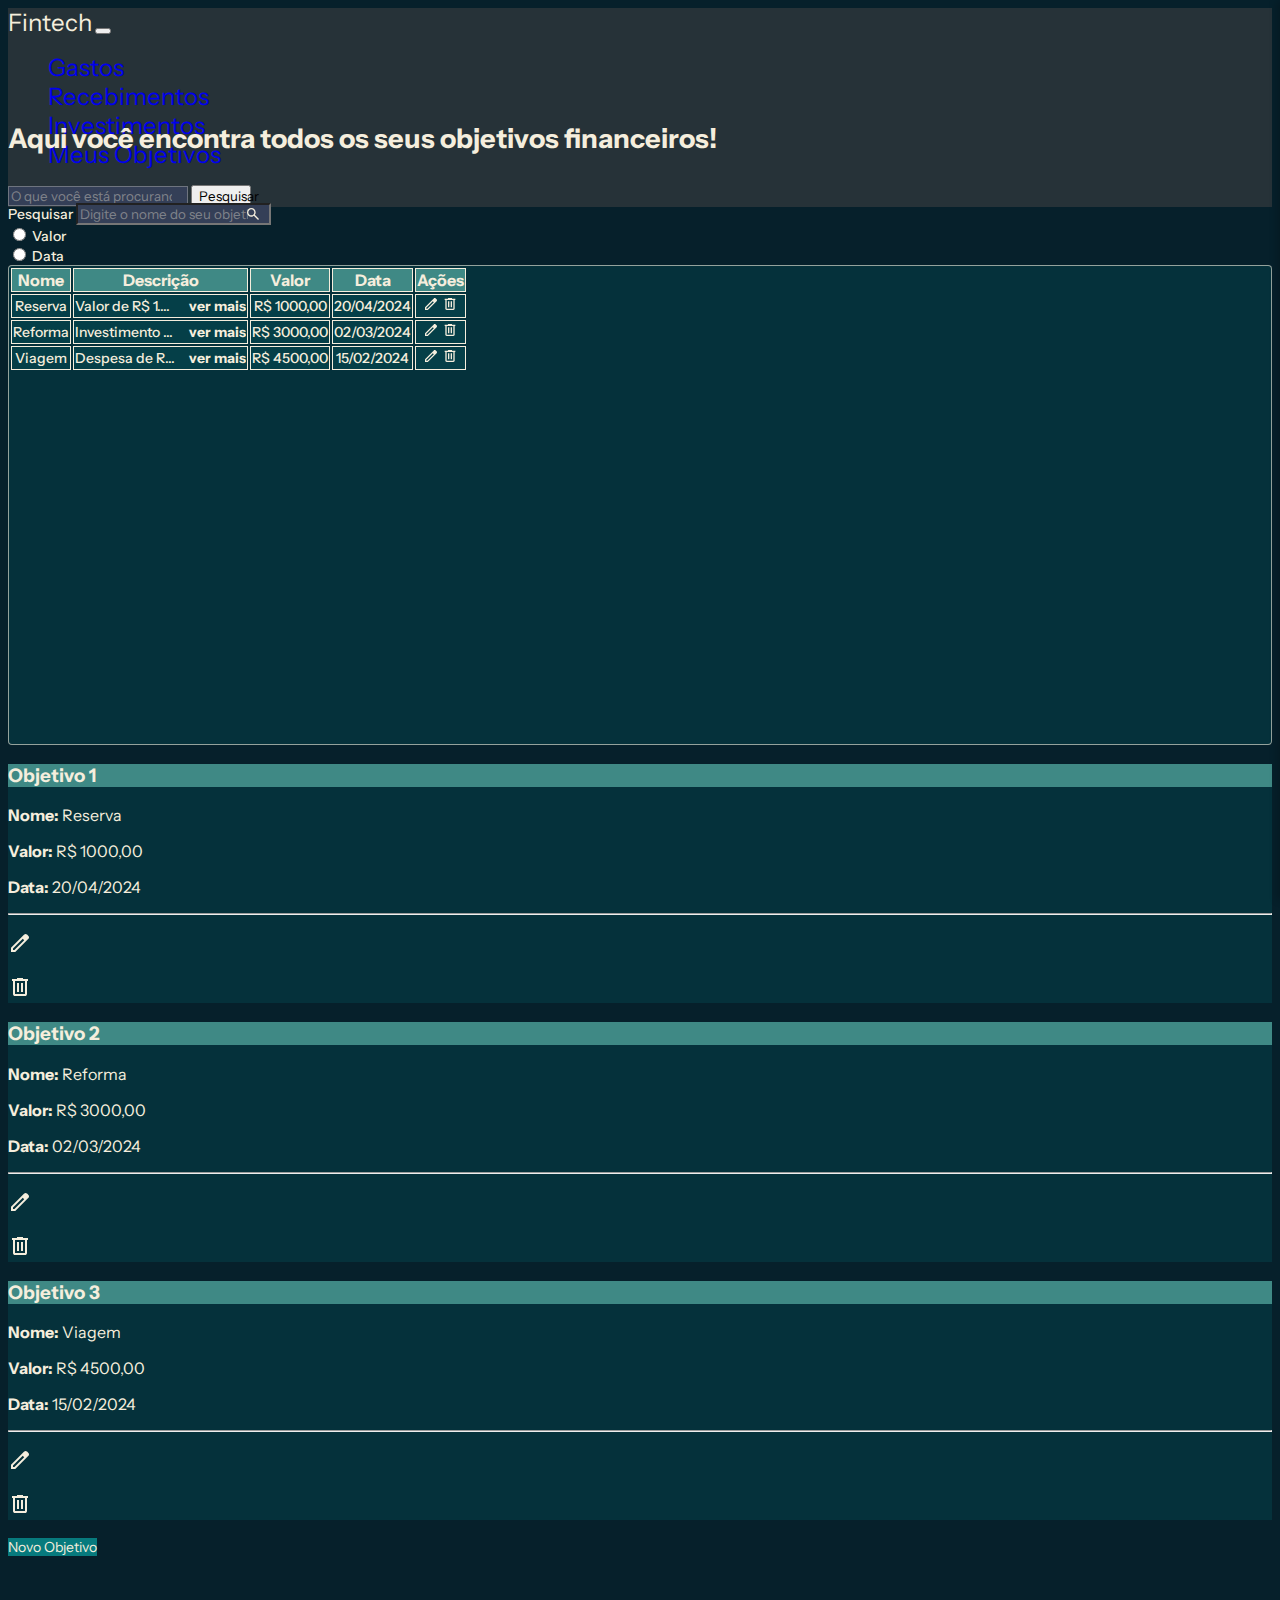
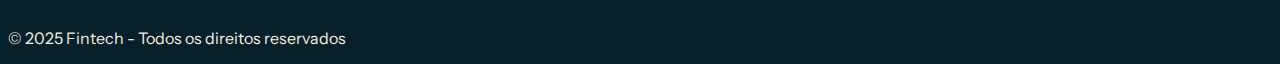
<file: pages/objetivos-financeiros/gerenciar-objetivos-financeiros.html>
<!DOCTYPE html>
<html lang="pt-br">

<head>
    
    <meta charset="UTF-8">
    <meta name="viewport" content="width=device-width, initial-scale=1.0">

    <title>Meus Objetivos Financeiros</title>
    
    <link rel="preconnect" href="https://fonts.googleapis.com">
    <link rel="preconnect" href="https://fonts.gstatic.com" crossorigin>
    <link href="https://fonts.googleapis.com/css2?family=Instrument+Sans:ital,wght@0,400..700;1,400..700&display=swap" rel="stylesheet">
    
    <link rel="stylesheet" href="https://cdn.jsdelivr.net/npm/bootstrap-icons@1.10.4/font/bootstrap-icons.css">

    <link 
        rel="stylesheet" href="https://cdnjs.cloudflare.com/ajax/libs/font-awesome/6.7.2/css/all.min.css"
        integrity="sha512-Evv84Mr4kqVGRNSgIGL/F/aIDqQb7xQ2vcrdIwxfjThSH8CSR7PBEakCr51Ck+w+/U6swU2Im1vVX0SVk9ABhg=="
        crossorigin="anonymous" referrerpolicy="no-referrer" 
    />

    <link 
        href="https://cdn.jsdelivr.net/npm/bootstrap@5.3.6/dist/css/bootstrap.min.css" rel="stylesheet"
        integrity="sha384-4Q6Gf2aSP4eDXB8Miphtr37CMZZQ5oXLH2yaXMJ2w8e2ZtHTl7GptT4jmndRuHDT" crossorigin="anonymous"
    >

    <link rel="stylesheet" href="../../css/globals.css">
    <link rel="stylesheet" href="../../css/objetivos-financeiros/gerenciar-objetivos-financeiros.css">
</head>

<body>

    <header class="container-fluid">
        <nav class="navbar navbar-expand-lg nav-container" data-bs-theme="dark">
            <div class="container-fluid py-3">
                <a href="../../index.html" class="text-color">Fintech</a>
                <button 
                    class="navbar-toggler" type="button" 
                    data-bs-toggle="collapse" data-bs-target="#navbarSuportedContent" 
                    aria-controls="navbarSuportedContent" aria-expanded="false" aria-label="Toggle navigation"
                >
                    <span class="navbar-toggler-icon"></span>
                </button>
                <div class="collapse navbar-collapse" id="navbarSuportedContent">
                    <ul class="navbar-nav ms-auto mb-2 mb-lg-0 me-4 menu-itens">
                        <li class="nav-item">
                            <a href="../gastos/gerenciar-gastos.html" class="nav-link">Gastos</a>
                        </li>
                        <li class="nav-item">
                            <a href="../recebimentos/gerenciar-recebimentos.html" class="nav-link">Recebimentos</a>
                        </li>
                        <li class="nav-item">
                            <a href="../investimentos/gerenciar-investimentos.html" class="nav-link">Investimentos</a>
                        </li>
                        <li class="nav-item">
                            <a href="#" class="nav-link">Meus Objetivos</a>
                        </li>
                    </ul>
                    <form class="d-flex form-search" role="search">
                        <input 
                            id="pesquisa-header" type="search" 
                            class="form-control me-2 input-controller" placeholder="O que você está procurando?" 
                            aria-label="Pesquisar"
                        >
                        <button class="btn btn-primary" type="submit">Pesquisar</button>
                    </form>
                </div>
            </div>
        </nav>
    </header>

    <main class="container-fluid mx-auto main-container-objetivos">
        
        <div class="row justify-content-center">
            <div class="col-10">
                <section class="container text-center msg-container-objetivos">
                    <h2>Aqui você encontra todos os seus objetivos financeiros!</h2>
                </section>
            </div>
        </div>

        <section class="container form-container-objetivos">
            <form action="" method="post" name="form-objetivos" id="form-objetivos">
                
                <!------------------------- filtragem ------------------------->
                <div class="row justify-content-center">
                    
                    <div class="col-10 col-sm-7 col-md-6 col-lg-5 col-xl-4">
                        <div class="d-sm-flex">
                            <label for="busca" class="form-label mt-2 me-3 text-nowrap lb-controller">Pesquisar</label>
                            <input type="search" name="busca" id="busca" class="form-control input-controller" placeholder="Digite o nome do seu objetivo">
                        </div>
                    </div>

                    <div class="col-10 col-sm-4 col-md-3 col-lg-3 col-xl-2">
                        <div class="my-3 my-sm-2 
                                    d-flex justify-content-start gap-4
                                    d-sm-flex justify-content-sm-evenly
                                    d-md-flex justify-content-md-evenly
                                    d-lg-flex 
                                    d-xl-flex">
                            <div>
                                <input id="valor-gasto" name="valor-gasto" type="radio" class="form-check-input">
                                <label for="valor-gasto" class="form-check-label ms-1 lb-controller">Valor</label>
                            </div>
                            <div>
                                <input id="data-gasto" name="data-gasto" type="radio" class="form-check-input">
                                <label for="data-gasto" class="form-check-label ms-1 lb-controller">Data</label>
                            </div>
                        </div>
                    </div>
                </div>
                <!------------------------- fim filtragem ------------------------->

                <div class="row justify-content-center">
                    
                    <div class="col-10 col-sm-11 col-md-10 col-lg-9 col-xl-8">
                        <!------------------------- tabela principal ------------------------->
                        <div class="my-5 table-container d-none d-sm-block d-md-block d-lg-block d-xl-block d-xxl-block">
                            <table class="table text-nowrap">
                                <thead>
                                    <tr class="table-header">
                                        <th>Nome</th>
                                        <th>Descrição</th>
                                        <th>Valor</th>
                                        <th class="display-titulo">Data</th>
                                        <th>Ações</th>
                                    </tr>
                                </thead>
                                <tbody>
                                    <tr>
                                        <td>Reserva</td>
                                        <!-- --------------------- -->
                                        <td class="descricao" 
                                            data-titulo="Detalhes da Reserva" 
                                            data-completo="Valor de R$ 1.000,00 destinado à reserva emergencial, transferido para a poupança no dia 20/04 para cobertura de imprevistos financeiros."
                                        >
                                            <div class="linha-preview">
                                                <span class="preview">
                                                    Valor de R$ 1.000,00 destinado à reserva emergencial, transferido para a poupança no dia 20/04 para cobertura de imprevistos financeiros.
                                                </span>
                                                <span class="ver-mais">ver mais</span>
                                            </div>
                                        </td>
                                        <!-- --------------------- -->
                                        <td>R$ 1000,00</td>
                                        <td class="display-celula">20/04/2024</td>
                                        <td class="d-flex justify-content-center gap-3">
                                            <span>
                                                <img src="../../img/icons/edit.svg" alt="editar">
                                            </span>
                                            <span>
                                                <img src="../../img/icons/delete.svg" alt="excluir">
                                            </span>
                                        </td>
                                    </tr>
                                    <tr>
                                        <td>Reforma</td>
                                        <!-- --------------------- -->
                                        <td class="descricao" 
                                            data-titulo="Detalhes da Reforma" 
                                            data-completo="Investimento de R$ 3.000,00 aplicado na reforma da casa, incluindo troca de pisos, pintura e renovação elétrica. Pagamento realizado em 02/03."
                                        >
                                            <div class="linha-preview">
                                                <span class="preview">
                                                    Investimento de R$ 3.000,00 aplicado na reforma da casa, incluindo troca de pisos, pintura e renovação elétrica. Pagamento realizado em 02/03.
                                                </span>
                                                <span class="ver-mais">ver mais</span>
                                            </div>
                                        </td>
                                        <!-- --------------------- -->
                                        <td>R$ 3000,00</td>
                                        <td class="display-celula">02/03/2024</td>
                                        <td class="d-flex justify-content-center gap-3">
                                            <span>
                                                <img src="../../img/icons/edit.svg" alt="editar">
                                            </span>
                                            <span>
                                                <img src="../../img/icons/delete.svg" alt="excluir">
                                            </span>
                                        </td>
                                    </tr>
                                    <tr>
                                        <td>Viagem</td>
                                        <!-- --------------------- -->
                                        <td class="descricao" 
                                            data-titulo="Detalhes da Viagem" 
                                            data-completo="Despesa de R$ 4.500,00 referente à viagem em família para Florianópolis, cobrindo hospedagem, transporte e alimentação. Saída prevista para 15/02."
                                        >
                                            <div class="linha-preview">
                                                <span class="preview">
                                                    Despesa de R$ 4.500,00 referente à viagem em família para Florianópolis, cobrindo hospedagem, transporte e alimentação. Saída prevista para 15/02.
                                                </span>
                                                <span class="ver-mais">ver mais</span>
                                            </div>
                                        </td>
                                        <!-- --------------------- -->
                                        <td>R$ 4500,00</td>
                                        <td class="display-celula">15/02/2024</td>
                                        <td class="d-flex justify-content-center gap-3">
                                            <span>
                                                <img src="../../img/icons/edit.svg" alt="editar">
                                            </span>
                                            <span>
                                                <img src="../../img/icons/delete.svg" alt="excluir">
                                            </span>
                                        </td>
                                    </tr>
                                </tbody>
                            </table>

                            <!-- drawer lateral -->
                            <div id="drawer" class="drawer">
                                <span class="fechar-icon">×</span>
                                <h2 id="tituloDrawer"></h2>
                                <p id="descricaoDrawer"></p>
                                <button type="button" id="btnFechar">Fechar</button>
                            </div>
                            <!-- fim drawer lateral -->

                        </div>
                        <!------------------------- fim tabela principal ------------------------->

                        <!------------------------- container de cards ------------------------->
                        <div class="card-container text-nowrap d-block justify-content-evenly d-sm-none d-md-none d-lg-none d-xl-none d-xxl-none">
                            
                            <div class="row justify-content-center">
                                <div class="col-12">
                                    <div class="card mb-4 border card-controller">
                                        <div class="card-body">
                                            <h3 class="card-title text-center py-2 titulos-card">Objetivo 1</h3>
                                            <p class="card-text"><strong>Nome: </strong>Reserva</p>
                                            <p class="card-text"><strong>Valor: </strong>R$ 1000,00</p>
                                            <p class="card-text"><strong>Data: </strong>20/04/2024</p>
                                            <hr/>
                                            <div class="d-flex justify-content-center gap-4">
                                                <p class="card-text">
                                                    <span>
                                                        <img src="../../img/icons/edit.svg" alt="editar">
                                                    </span>
                                                </p>
                                                <p class="card-text">
                                                    <span>
                                                        <img src="../../img/icons/delete.svg" alt="excluir">
                                                    </span>
                                                </p>
                                            </div>
                                        </div>
                                    </div>
                                </div>
                            </div>

                            <div class="row justify-content-center">
                                <div class="col-12">
                                    <div class="card mb-4 border card-controller">
                                        <div class="card-body">
                                            <h3 class="card-title text-center py-2 titulos-card">Objetivo 2</h3>
                                            <p class="card-text"><strong>Nome: </strong>Reforma</p>
                                            <p class="card-text"><strong>Valor: </strong>R$ 3000,00</p>
                                            <p class="card-text"><strong>Data: </strong>02/03/2024</p>
                                            <hr/>
                                            <div class="d-flex justify-content-center gap-4">
                                                <p class="card-text">
                                                    <span>
                                                        <img src="../../img/icons/edit.svg" alt="editar">
                                                    </span>
                                                </p>
                                                <p class="card-text">
                                                    <span>
                                                        <img src="../../img/icons/delete.svg" alt="excluir">
                                                    </span>
                                                </p>
                                            </div>
                                        </div>
                                    </div>
                                </div>
                            </div>

                            <div class="row justify-content-center">
                                <div class="col-12">
                                    <div class="card mb-4 border card-controller">
                                        <div class="card-body">
                                            <h3 class="card-title text-center py-2 titulos-card">Objetivo 3</h3>
                                            <p class="card-text"><strong>Nome: </strong>Viagem</p>
                                            <p class="card-text"><strong>Valor: </strong>R$ 4500,00</p>
                                            <p class="card-text"><strong>Data: </strong>15/02/2024</p>
                                            <hr/>
                                            <div class="d-flex justify-content-center gap-4">
                                                <p class="card-text">
                                                    <span>
                                                        <img src="../../img/icons/edit.svg" alt="editar">
                                                    </span>
                                                </p>
                                                <p class="card-text">
                                                    <span>
                                                        <img src="../../img/icons/delete.svg" alt="excluir">
                                                    </span>
                                                </p>
                                            </div>
                                        </div>
                                    </div>
                                </div>
                            </div>

                        </div>
                        <!------------------------- fim container de cards ------------------------->

                    </div>
                </div>

                <div class="row">
                    <div class="col-12 d-flex justify-content-center my-3">
                        <a 
                            href="./objetivos-financeiros.html" 
                            class=" rounded-5 d-flex justify-content-center align-items-center text-center btn-adicionar-objetivo" 
                            role="button"
                        >
                            Novo Objetivo
                        </a>
                    </div>
                </div>

            </form>
        </section>

    </main>

    <footer class="container-fluid bg-dark py-5 d-flex align-items-center justify-content-center footer-container">
        <p class="text-center">
            © 2025 Fintech - Todos os direitos reservados
        </p>
    </footer>

    <script 
        src="https://cdn.jsdelivr.net/npm/bootstrap@5.3.6/dist/js/bootstrap.bundle.min.js"
        integrity="sha384-j1CDi7MgGQ12Z7Qab0qlWQ/Qqz24Gc6BM0thvEMVjHnfYGF0rmFCozFSxQBxwHKO"
        crossorigin="anonymous">
    </script>

    <script src="../../js/utils/drawer-lateral.js"></script>
</body>

</html>
</file>
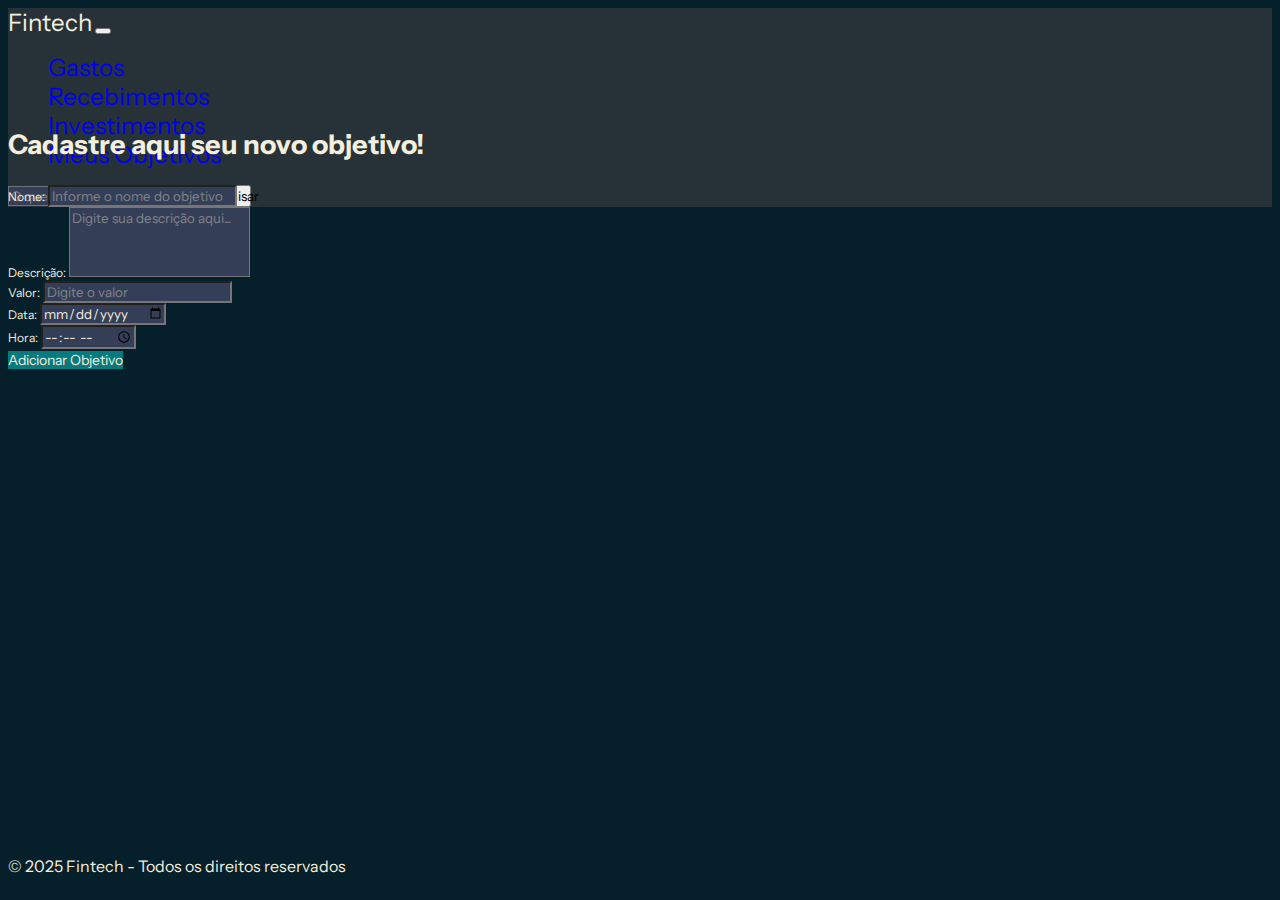
<file: pages/objetivos-financeiros/objetivos-financeiros.html>
<!DOCTYPE html>
<html lang="pt-br">

<head>
    
    <meta charset="UTF-8">
    <meta name="viewport" content="width=device-width, initial-scale=1.0">

    <title>Meus Objetivos Financeiros</title>
    
    <link rel="preconnect" href="https://fonts.googleapis.com">
    <link rel="preconnect" href="https://fonts.gstatic.com" crossorigin>
    <link href="https://fonts.googleapis.com/css2?family=Instrument+Sans:ital,wght@0,400..700;1,400..700&display=swap" rel="stylesheet">
    
    <link rel="stylesheet" href="https://cdn.jsdelivr.net/npm/bootstrap-icons@1.10.4/font/bootstrap-icons.css">

    <link 
        rel="stylesheet" href="https://cdnjs.cloudflare.com/ajax/libs/font-awesome/6.7.2/css/all.min.css"
        integrity="sha512-Evv84Mr4kqVGRNSgIGL/F/aIDqQb7xQ2vcrdIwxfjThSH8CSR7PBEakCr51Ck+w+/U6swU2Im1vVX0SVk9ABhg=="
        crossorigin="anonymous" referrerpolicy="no-referrer" 
    />

    <link 
        href="https://cdn.jsdelivr.net/npm/bootstrap@5.3.6/dist/css/bootstrap.min.css" rel="stylesheet"
        integrity="sha384-4Q6Gf2aSP4eDXB8Miphtr37CMZZQ5oXLH2yaXMJ2w8e2ZtHTl7GptT4jmndRuHDT" crossorigin="anonymous"
    >

    <link rel="stylesheet" href="../../css/globals.css">
    <link rel="stylesheet" href="../../css/objetivos-financeiros/objetivos-financeiros.css">
</head>

<body>

    <header class="container-fluid">
        <nav class="navbar navbar-expand-lg nav-container" data-bs-theme="dark">
            <div class="container-fluid py-3">
                <a href="../../index.html" class="text-color">Fintech</a>
                <button 
                    class="navbar-toggler" type="button" 
                    data-bs-toggle="collapse" data-bs-target="#navbarSuportedContent" 
                    aria-controls="navbarSuportedContent" aria-expanded="false" aria-label="Toggle navigation"
                >
                    <span class="navbar-toggler-icon"></span>
                </button>
                <div class="collapse navbar-collapse" id="navbarSuportedContent">
                    <ul class="navbar-nav ms-auto mb-2 mb-lg-0 me-4 menu-itens">
                        <li class="nav-item">
                            <a href="../gastos/gerenciar-gastos.html" class="nav-link">Gastos</a>
                        </li>
                        <li class="nav-item">
                            <a href="../recebimentos/gerenciar-recebimentos.html" class="nav-link">Recebimentos</a>
                        </li>
                        <li class="nav-item">
                            <a href="../investimentos/gerenciar-investimentos.html" class="nav-link">Investimentos</a>
                        </li>
                        <li class="nav-item">
                            <a href="./gerenciar-objetivos-financeiros.html" class="nav-link">Meus Objetivos</a>
                        </li>
                    </ul>
                    <form class="d-flex form-search" role="search">
                        <input id="pesquisa-header" type="search" class="form-control me-2 input-controller" placeholder="O que você está procurando?" aria-label="Pesquisar">
                        <button class="btn btn-primary" type="submit">Pesquisar</button>
                    </form>
                </div>
            </div>
        </nav>
    </header>

    <main class="container">

        <div class="row justify-content-center">
            <div class="col-10">
                <section class="container text-center msg-container-objetivos">
                    <h2>Cadastre aqui seu novo objetivo!</h2>
                </section>
            </div>
        </div>

        <section class="container form-container-objetivos">
            <form action="" method="post" name="form-container-objetivos" id="form-container-objetivos">
                
                <div class="row justify-content-center">
                    <div class="col-10 col-sm-8 col-md-7 col-lg-5 col-xl-5">
                        <div class="my-3 d-md-flex">
                            <label for="nome-objetivo" class="form-label mt-md-2 me-md-3">Nome:</label>
                            <input id="nome-objetivo" name="nome-objetivo" type="text" class="form-control input-controller" placeholder="Informe o nome do objetivo" required>
                        </div>
                    </div>
                </div>
                
                <div class="row justify-content-center">
                    <div class="col-10 col-sm-8 col-md-7 col-lg-5 col-xl-5">
                        <div class="my-3">
                            <label for="descricao-objetivo" class="form-label">Descrição:</label>
                            <textarea name="descricao-objetivo" id="descricao-objetivo" class="form-control input-controller textarea-scroll" rows="4" placeholder="Digite sua descrição aqui..."></textarea>
                        </div>
                    </div>
                </div>

                <div class="row justify-content-center">
                    <div class="col-10 col-sm-8 col-md-7 col-lg-5 col-xl-5">
                        <div class="my-3 d-md-flex gap-3">
                            <label for="valor-objetivo" class="form-label mt-md-2">Valor:</label>
                            <input id="valor-objetivo" name="valor-objetivo" type="number" class="form-control input-controller" placeholder="Digite o valor" required>
                        </div>
                    </div>
                </div>

                <div class="row justify-content-center">
                    <div class="col-5 col-sm-4 col-md-4 col-lg-3 col-xl-3">
                        <div class="my-3 d-md-flex gap-3">
                            <label for="dt-objetivo" class="form-label mt-md-2">Data:</label>
                            <input id="dt-objetivo" name="dt-objetivo" type="date" class="form-control input-controller" required>
                        </div>
                    </div>
                    
                    <div class="col-5 col-sm-4 col-md-3 col-lg-2 col-xl-2">
                        <div class="my-3 d-md-flex gap-3">
                            <label for="hora-objetivo" class="form-label mt-md-2">Hora:</label>
                            <input id="hora-objetivo" name="hora-objetivo" type="time" class="form-control input-controller" placeholder="digite a hora" required>
                        </div>
                    </div>
                </div>

                <div class="row justify-content-center">
                    <div class="col-10 d-flex justify-content-center my-5">
                        <a href="" class="rounded-5 d-flex justify-content-center align-items-center text-center text-nowrap btn-cadastro-objetivo" role="button">
                            Adicionar Objetivo
                        </a>
                    </div>
                </div>

            </form>
        </section>

    </main>

    <footer class="container-fluid bg-dark py-5 d-flex align-items-center justify-content-center footer-container">
            <p class="text-center">© 2025 Fintech - Todos os direitos reservados</p>
    </footer>

    <script 
        src="https://cdn.jsdelivr.net/npm/bootstrap@5.3.6/dist/js/bootstrap.bundle.min.js"
        integrity="sha384-j1CDi7MgGQ12Z7Qab0qlWQ/Qqz24Gc6BM0thvEMVjHnfYGF0rmFCozFSxQBxwHKO"
        crossorigin="anonymous">
    </script>

</body>

</html>
</file>
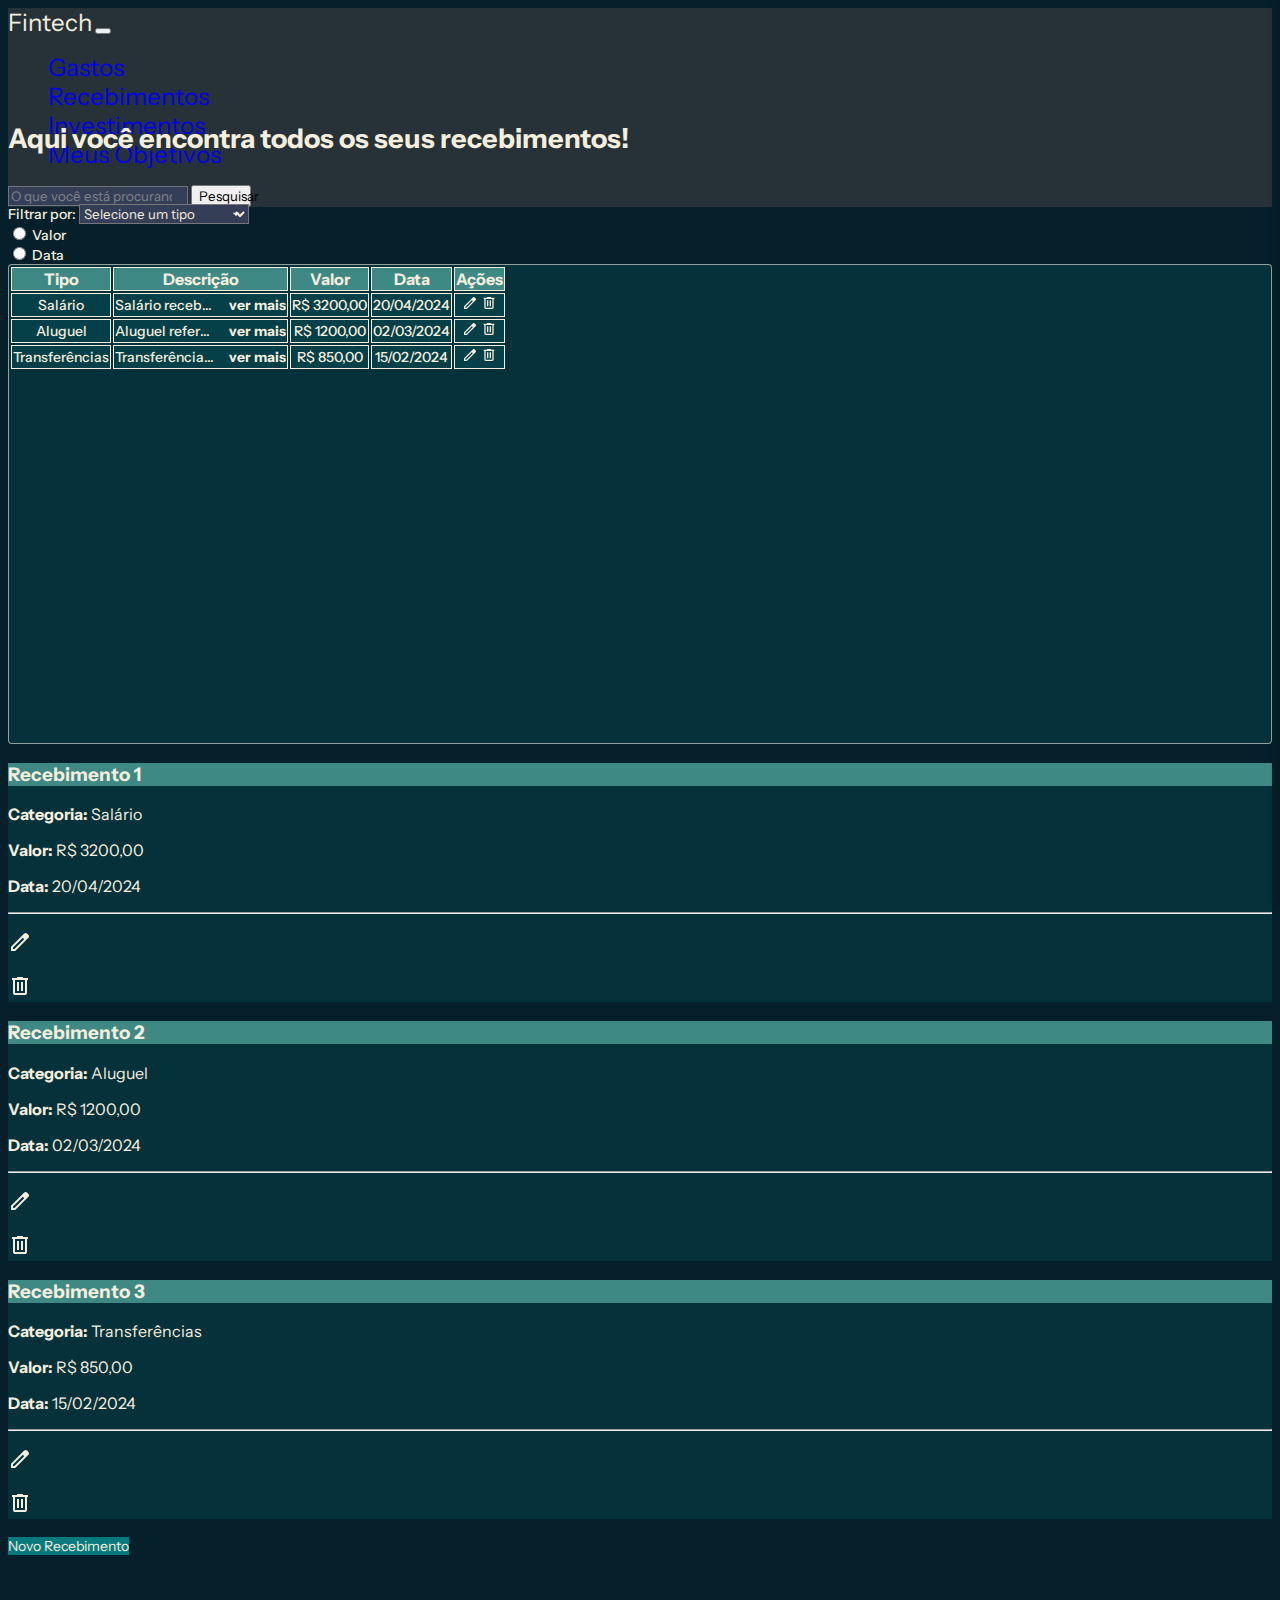
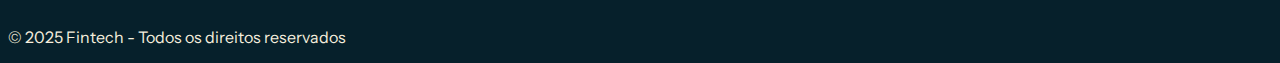
<file: pages/recebimentos/gerenciar-recebimentos.html>
<!DOCTYPE html>
<html lang="pt-br">

<head>
    
    <meta charset="UTF-8">
    <meta name="viewport" content="width=device-width, initial-scale=1.0">

    <title>Meus Recebimentos</title>
    
    <link rel="preconnect" href="https://fonts.googleapis.com">
    <link rel="preconnect" href="https://fonts.gstatic.com" crossorigin>
    <link href="https://fonts.googleapis.com/css2?family=Instrument+Sans:ital,wght@0,400..700;1,400..700&display=swap" rel="stylesheet">
    
    <link rel="stylesheet" href="https://cdn.jsdelivr.net/npm/bootstrap-icons@1.10.4/font/bootstrap-icons.css">

    <link 
        rel="stylesheet" href="https://cdnjs.cloudflare.com/ajax/libs/font-awesome/6.7.2/css/all.min.css"
        integrity="sha512-Evv84Mr4kqVGRNSgIGL/F/aIDqQb7xQ2vcrdIwxfjThSH8CSR7PBEakCr51Ck+w+/U6swU2Im1vVX0SVk9ABhg=="
        crossorigin="anonymous" referrerpolicy="no-referrer" 
    />

    <link 
        href="https://cdn.jsdelivr.net/npm/bootstrap@5.3.6/dist/css/bootstrap.min.css" rel="stylesheet"
        integrity="sha384-4Q6Gf2aSP4eDXB8Miphtr37CMZZQ5oXLH2yaXMJ2w8e2ZtHTl7GptT4jmndRuHDT" crossorigin="anonymous"
    >

    <link rel="stylesheet" href="../../css/globals.css">
    <link rel="stylesheet" href="../../css/recebimentos/gerenciar-recebimentos.css">
</head>

<body>

    <header class="container-fluid">
        <nav class="navbar navbar-expand-lg nav-container" data-bs-theme="dark">
            <div class="container-fluid py-3">
                <a href="../../index.html" class="text-color">Fintech</a>
                <button 
                    class="navbar-toggler" type="button" 
                    data-bs-toggle="collapse" data-bs-target="#navbarSuportedContent" 
                    aria-controls="navbarSuportedContent" aria-expanded="false" aria-label="Toggle navigation"
                >
                    <span class="navbar-toggler-icon"></span>
                </button>
                <div class="collapse navbar-collapse" id="navbarSuportedContent">
                    <ul class="navbar-nav ms-auto mb-2 mb-lg-0 me-4 menu-itens">
                        <li class="nav-item">
                            <a href="../gastos/gerenciar-gastos.html" class="nav-link">Gastos</a>
                        </li>
                        <li class="nav-item">
                            <a href="#" class="nav-link">Recebimentos</a>
                        </li>
                        <li class="nav-item">
                            <a href="../investimentos/gerenciar-investimentos.html" class="nav-link">Investimentos</a>
                        </li>
                        <li class="nav-item">
                            <a href="../objetivos-financeiros/gerenciar-objetivos-financeiros.html" class="nav-link">Meus Objetivos</a>
                        </li>
                    </ul>
                    <form class="d-flex form-search" role="search">
                        <input 
                            id="pesquisa-header" type="search" 
                            class="form-control me-2 input-controller" placeholder="O que você está procurando?" 
                            aria-label="Pesquisar"
                        >
                        <button class="btn btn-primary" type="submit">Pesquisar</button>
                    </form>
                </div>
            </div>
        </nav>
    </header>

    <main class="container-fluid mx-auto main-container-recebimentos">
        
        <div class="row justify-content-center">
            <div class="col-10">
                <section class="container text-center msg-container-recebimentos">
                    <h2>Aqui você encontra todos os seus recebimentos!</h2>
                </section>
            </div>
        </div>

        <section class="container form-container-recebimentos">
            <form action="" method="post" name="form-recebimentos" id="form-recebimentos">
                
                <!------------------------- filtragem ------------------------->
                <div class="row justify-content-center">
                    <div class="mb-2 col-10 col-sm-7 col-md-6 col-lg-5 col-xl-4">
                        <div class="d-sm-flex d-md-flex d-lg-flex d-xl-flex">
                            <label for="filtrarPorTipo" class="form-label text-nowrap mt-2 lb-controller">
                                Filtrar por:
                            </label>
                            <select name="filtrarPorTipo" id="filtrarPorTipo" class="form-select me-md-2 ms-sm-3 input-controller" required>
                                <option class="option-tipo-recebimento" value="0" disabled selected>Selecione um tipo</option>
                                <option class="option-tipo-recebimento" value="1">Moradia</option>
                                <option class="option-tipo-recebimento" value="2">Alimentação</option>
                                <option class="option-tipo-recebimento" value="3">Transporte</option>
                                <option class="option-tipo-recebimento" value="4">Saúde</option>
                                <option class="option-tipo-recebimento" value="5">Educação</option>
                                <option class="option-tipo-recebimento" value="6">Lazer e entretenimento</option>
                                <option class="option-tipo-recebimento" value="7">Vestuário e beleza</option>
                                <option class="option-tipo-recebimento" value="8">Contas e serviços</option>
                            </select>
                        </div>
                    </div>

                    <div class="col-10 col-sm-3 col-md-3 col-lg-3 col-xl-2">
                        <div class="my-3 my-sm-1 
                                    d-flex justify-content-start gap-4
                                    d-sm-flex
                                    d-md-flex justify-content-md-evenly
                                    d-lg-flex 
                                    d-xl-flex">
                            <div>
                                <input id="valor-gasto" name="valor-gasto" type="radio" class="form-check-input">
                                <label for="valor-gasto" class="form-check-label ms-1 lb-controller">Valor</label>
                            </div>
                            <div>
                                <input id="data-gasto" name="data-gasto" type="radio" class="form-check-input">
                                <label for="data-gasto" class="form-check-label ms-1 lb-controller">Data</label>
                            </div>
                        </div>
                    </div>
                </div>
                <!------------------------- fim filtragem ------------------------->

                <div class="row justify-content-center">
                    
                    <div class="col-12 col-sm-10 col-md-10 col-lg-9 col-xl-8">
                        <!------------------------- tabela principal ------------------------->
                        <div class="my-5 table-container d-none d-sm-block d-md-block d-lg-block d-xl-block d-xxl-block">
                            <table class="table text-nowrap">
                                <thead>
                                    <tr class="table-header">
                                        <th>Tipo</th>
                                        <th>Descrição</th>
                                        <th>Valor</th>
                                        <th class="display-titulo">Data</th>
                                        <th>Ações</th>
                                    </tr>
                                </thead>
                                <tbody>
                                    <tr>
                                        <td>Salário</td>
                                        <!-- --------------------- -->
                                        <td class="descricao" 
                                            data-titulo="Detalhes do Salário" 
                                            data-completo="Salário recebido referente ao mês de junho, depositado pela empresa TechCorp no valor de R$ 3.200,00 em 30/06."
                                        >
                                            <div class="linha-preview">
                                                <span class="preview">
                                                    Salário recebido referente ao mês de junho, depositado pela empresa TechCorp no valor de R$ 3.200,00 em 30/06.
                                                </span>
                                                <span class="ver-mais">ver mais</span>
                                            </div>
                                        </td>
                                        <!-- --------------------- -->
                                        <td>R$ 3200,00</td>
                                        <td class="display-celula">20/04/2024</td>
                                        <td class="d-flex justify-content-center gap-3">
                                            <span>
                                                <img src="../../img/icons/edit.svg" alt="editar">
                                            </span>
                                            <span>
                                                <img src="../../img/icons/delete.svg" alt="excluir">
                                            </span>
                                        </td>
                                    </tr>
                                    <tr>
                                        <td>Aluguel</td>
                                        <!-- --------------------- -->
                                        <td class="descricao" 
                                            data-titulo="Detalhes do Aluguel" 
                                            data-completo="Aluguel referente à residência situada na Rua das Flores, nº 123. Pagamento mensal no valor de R$ 1.200,00 com vencimento no dia 10."
                                        >
                                            <div class="linha-preview">
                                                <span class="preview">
                                                    Aluguel referente à residência situada na Rua das Flores, nº 123. Pagamento mensal no valor de R$ 1.200,00 com vencimento no dia 10.
                                                </span>
                                                <span class="ver-mais">ver mais</span>
                                            </div>
                                        </td>
                                        <!-- --------------------- -->
                                        <td>R$ 1200,00</td>
                                        <td class="display-celula">02/03/2024</td>
                                        <td class="d-flex justify-content-center gap-3">
                                            <span>
                                                <img src="../../img/icons/edit.svg" alt="editar">
                                            </span>
                                            <span>
                                                <img src="../../img/icons/delete.svg" alt="excluir">
                                            </span>
                                        </td>
                                    </tr>
                                    <tr>
                                        <td>Transferências</td>
                                        <!-- --------------------- -->
                                        <td class="descricao" 
                                            data-titulo="Detalhes da Transferência" 
                                            data-completo="Transferência pessoal realizada por João Silva no valor de R$ 850,00 em 11/07, referente ao reembolso de despesas de viagem."
                                        >
                                            <div class="linha-preview">
                                                <span class="preview">
                                                    Transferência pessoal realizada por João Silva no valor de R$ 850,00 em 11/07, referente ao reembolso de despesas de viagem.
                                                </span>
                                                <span class="ver-mais">ver mais</span>
                                            </div>
                                        </td>
                                        <!-- --------------------- -->
                                        <td>R$ 850,00</td>
                                        <td class="display-celula">15/02/2024</td>
                                        <td class="d-flex justify-content-center gap-3">
                                            <span>
                                                <img src="../../img/icons/edit.svg" alt="editar">
                                            </span>
                                            <span>
                                                <img src="../../img/icons/delete.svg" alt="excluir">
                                            </span>
                                        </td>
                                    </tr>
                                </tbody>
                            </table>

                            <!-- drawer lateral -->
                            <div id="drawer" class="drawer">
                                <span class="fechar-icon">×</span>
                                <h2 id="tituloDrawer"></h2>
                                <p id="descricaoDrawer"></p>
                                <button type="button" id="btnFechar">Fechar</button>
                            </div>
                            <!-- fim drawer lateral -->

                        </div>
                        <!------------------------- fim tabela principal ------------------------->

                        <!------------------------- container de cards ------------------------->
                        <div class="card-container text-nowrap d-block justify-content-evenly d-sm-none d-md-none d-lg-none d-xl-none d-xxl-none">
                            <div class="row justify-content-center">
                                <div class="col-10">
                                    <div class="card mb-4 border card-controller">
                                        <div class="card-body">
                                            <h3 class="card-title text-center py-2 titulos-card">Recebimento 1</h3>
                                            <p class="card-text"><strong>Categoria: </strong>Salário</p>
                                            <p class="card-text"><strong>Valor: </strong>R$ 3200,00</p>
                                            <p class="card-text"><strong>Data: </strong>20/04/2024</p>
                                            <hr/>
                                            <div class="d-flex justify-content-center gap-4">
                                                <p class="card-text">
                                                    <span>
                                                        <img src="../../img/icons/edit.svg" alt="editar">
                                                    </span>
                                                </p>
                                                <p class="card-text">
                                                    <span>
                                                        <img src="../../img/icons/delete.svg" alt="excluir">
                                                    </span>
                                                </p>
                                            </div>
                                        </div>
                                    </div>
                                </div>
                            </div>

                            <div class="row justify-content-center">
                                <div class="col-10">
                                    <div class="card mb-4 border card-controller">
                                        <div class="card-body">
                                            <h3 class="card-title text-center py-2 titulos-card">Recebimento 2</h3>
                                            <p class="card-text"><strong>Categoria: </strong>Aluguel</p>
                                            <p class="card-text"><strong>Valor: </strong>R$ 1200,00</p>
                                            <p class="card-text"><strong>Data: </strong>02/03/2024</p>
                                            <hr/>
                                            <div class="d-flex justify-content-center gap-4">
                                                <p class="card-text">
                                                    <span>
                                                        <img src="../../img/icons/edit.svg" alt="editar">
                                                    </span>
                                                </p>
                                                <p class="card-text">
                                                    <span>
                                                        <img src="../../img/icons/delete.svg" alt="excluir">
                                                    </span>
                                                </p>
                                            </div>
                                        </div>
                                    </div>
                                </div>
                            </div>

                            <div class="row justify-content-center">
                                <div class="col-10">
                                    <div class="card mb-4 border card-controller">
                                        <div class="card-body">
                                            <h3 class="card-title text-center py-2 titulos-card">Recebimento 3</h3>
                                            <p class="card-text"><strong>Categoria: </strong>Transferências</p>
                                            <p class="card-text"><strong>Valor: </strong>R$ 850,00</p>
                                            <p class="card-text"><strong>Data: </strong>15/02/2024</p>
                                            <hr/>
                                            <div class="d-flex justify-content-center gap-4">
                                                <p class="card-text">
                                                    <span>
                                                        <img src="../../img/icons/edit.svg" alt="editar">
                                                    </span>
                                                </p>
                                                <p class="card-text">
                                                    <span>
                                                        <img src="../../img/icons/delete.svg" alt="excluir">
                                                    </span>
                                                </p>
                                            </div>
                                        </div>
                                    </div>
                                </div>
                            </div>

                        </div>
                        <!------------------------- fim container de cards ------------------------->

                    </div>
                </div>

                <div class="row">
                    <div class="col-12 d-flex justify-content-center my-3">
                        <a 
                            href="./recebimentos.html" 
                            class=" rounded-5 d-flex justify-content-center align-items-center text-center btn-adicionar-recebimento" 
                            role="button"
                        >
                            Novo Recebimento
                        </a>
                    </div>
                </div>

            </form>
        </section>

    </main>

    <footer class="container-fluid bg-dark py-5 d-flex align-items-center justify-content-center footer-container">
        <p class="text-center">
            © 2025 Fintech - Todos os direitos reservados
        </p>
    </footer>

    <script 
        src="https://cdn.jsdelivr.net/npm/bootstrap@5.3.6/dist/js/bootstrap.bundle.min.js"
        integrity="sha384-j1CDi7MgGQ12Z7Qab0qlWQ/Qqz24Gc6BM0thvEMVjHnfYGF0rmFCozFSxQBxwHKO"
        crossorigin="anonymous">
    </script>

    <script src="../../js/utils/drawer-lateral.js"></script>
</body>

</html>
</file>
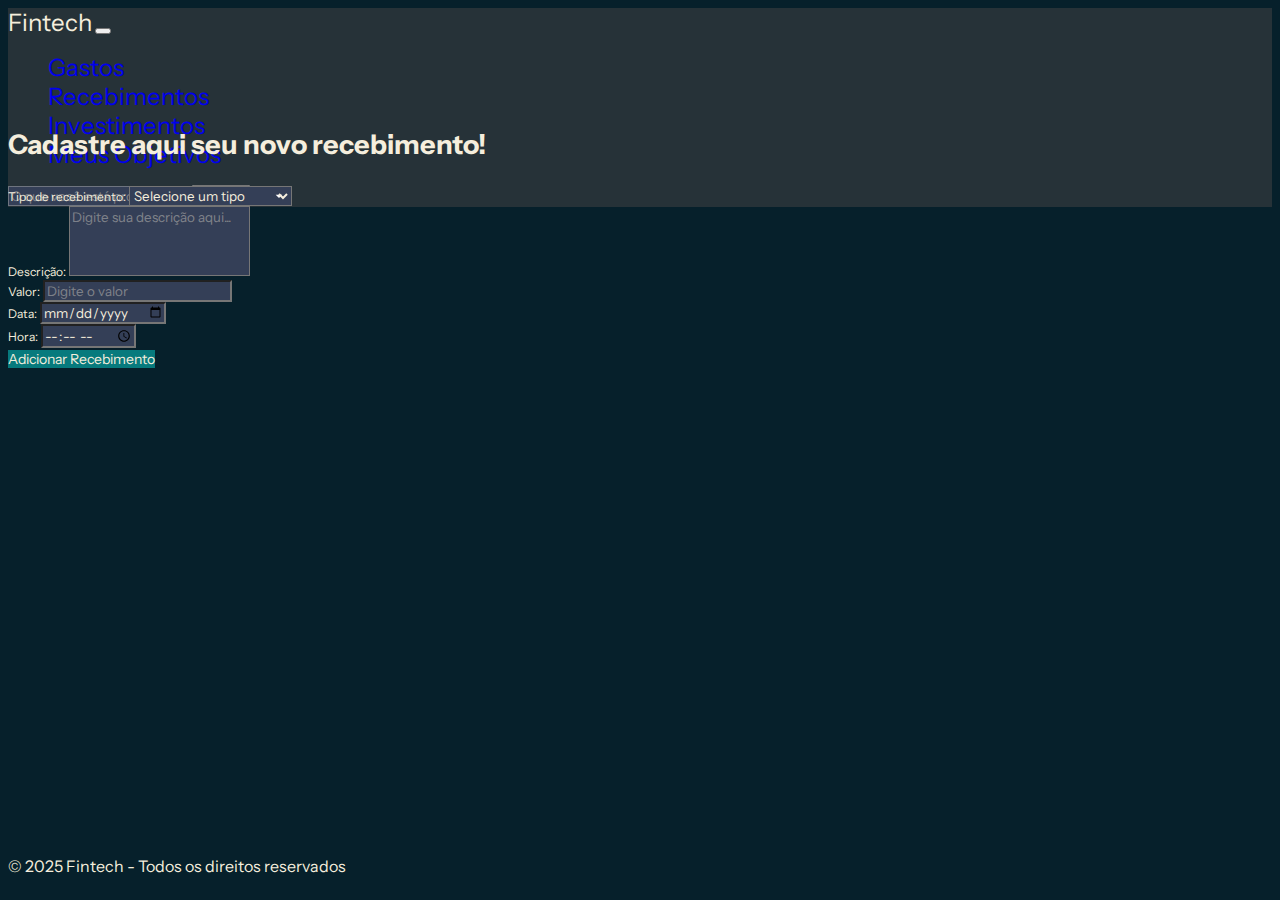
<file: pages/recebimentos/recebimentos.html>
<!DOCTYPE html>
<html lang="pt-br">

<head>
    
    <meta charset="UTF-8">
    <meta name="viewport" content="width=device-width, initial-scale=1.0">

    <title>Meus Recebimentos</title>
    
    <link rel="preconnect" href="https://fonts.googleapis.com">
    <link rel="preconnect" href="https://fonts.gstatic.com" crossorigin>
    <link href="https://fonts.googleapis.com/css2?family=Instrument+Sans:ital,wght@0,400..700;1,400..700&display=swap" rel="stylesheet">
    
    <link rel="stylesheet" href="https://cdn.jsdelivr.net/npm/bootstrap-icons@1.10.4/font/bootstrap-icons.css">

    <link 
        rel="stylesheet" href="https://cdnjs.cloudflare.com/ajax/libs/font-awesome/6.7.2/css/all.min.css"
        integrity="sha512-Evv84Mr4kqVGRNSgIGL/F/aIDqQb7xQ2vcrdIwxfjThSH8CSR7PBEakCr51Ck+w+/U6swU2Im1vVX0SVk9ABhg=="
        crossorigin="anonymous" referrerpolicy="no-referrer" 
    />

    <link 
        href="https://cdn.jsdelivr.net/npm/bootstrap@5.3.6/dist/css/bootstrap.min.css" rel="stylesheet"
        integrity="sha384-4Q6Gf2aSP4eDXB8Miphtr37CMZZQ5oXLH2yaXMJ2w8e2ZtHTl7GptT4jmndRuHDT" crossorigin="anonymous"
    >

    <link rel="stylesheet" href="../../css/globals.css">
    <link rel="stylesheet" href="../../css/recebimentos/recebimentos.css">
</head>

<body>

    <header class="container-fluid">
        <nav class="navbar navbar-expand-lg nav-container" data-bs-theme="dark">
            <div class="container-fluid py-3">
                <a href="../../index.html" class="text-color">Fintech</a>
                <button 
                    class="navbar-toggler" type="button" 
                    data-bs-toggle="collapse" data-bs-target="#navbarSuportedContent" 
                    aria-controls="navbarSuportedContent" aria-expanded="false" aria-label="Toggle navigation"
                >
                    <span class="navbar-toggler-icon"></span>
                </button>
                <div class="collapse navbar-collapse" id="navbarSuportedContent">
                    <ul class="navbar-nav ms-auto mb-2 mb-lg-0 me-4 menu-itens">
                        <li class="nav-item">
                            <a href="../gastos/gerenciar-gastos.html" class="nav-link">Gastos</a>
                        </li>
                        <li class="nav-item">
                            <a href="./gerenciar-recebimentos.html" class="nav-link">Recebimentos</a>
                        </li>
                        <li class="nav-item">
                            <a href="../investimentos/gerenciar-investimentos.html" class="nav-link">Investimentos</a>
                        </li>
                        <li class="nav-item">
                            <a href="../objetivos-financeiros/gerenciar-objetivos-financeiros.html" class="nav-link">Meus Objetivos</a>
                        </li>
                    </ul>
                    <form class="d-flex form-search" role="search">
                        <input id="pesquisa-header" type="search" class="form-control me-2 input-controller" placeholder="O que você está procurando?" aria-label="Pesquisar">
                        <button class="btn btn-primary" type="submit">Pesquisar</button>
                    </form>
                </div>
            </div>
        </nav>
    </header>

    <main class="container">

        <div class="row justify-content-center">
            <div class="col-10">
                <section class="container text-center msg-container-recebimentos">
                    <h2>Cadastre aqui seu novo recebimento!</h2>
                </section>
            </div>
        </div>

        <section class="container form-container-recebimentos">
            <form action="" method="post" name="form-container-recebimentos" id="form-container-recebimentos">
                
                <div class="row justify-content-center">
                    <div class="col-10 col-sm-8 col-md-7 col-lg-5 col-xl-5 col-xxl-5">
                        <div class="my-3 d-md-flex gap-3">
                            <label for="tipo-recebimento" class="form-label text-nowrap mt-md-2">Tipo de recebimento:</label>
                            <select name="tipo-recebimento" id="tipo-recebimento" class="form-select input-controller" required>
                                <option class="option-tipo-recebimento" value="0" disabled selected>Selecione um tipo</option>
                                <option class="option-tipo-recebimento" value="1">Salário</option>
                                <option class="option-tipo-recebimento" value="2">Rendimentos</option>
                                <option class="option-tipo-recebimento" value="3">Auxilio Governamental</option>
                                <option class="option-tipo-recebimento" value="4">Seguro-desemprego</option>
                                <option class="option-tipo-recebimento" value="5">Aluguel</option>
                                <option class="option-tipo-recebimento" value="6">Transferências</option>
                                <option class="option-tipo-recebimento" value="7">Poupança</option>
                                <option class="option-tipo-recebimento" value="8">Outros</option>
                            </select>
                        </div>
                    </div>
                </div>

                <!--  -->
                <div class="row justify-content-center">
                    <div class="col-10 col-sm-8 col-md-7 col-lg-5 col-xl-5 nova-categoria-recebimento" id="novaCategoriaDiv">
                        <div class="my-3 d-md-flex gap-md-3">
                            <label for="outros" class="form-label text-nowrap">Digite a categoria:</label>
                            <input type="text" name="outros" id="outros" class="form-control input-controller">
                            <button class="btn btn-primary my-2" id="btn-adicionar">Adicionar</button>
                        </div>
                    </div>
                </div>
                <!--  -->
                    
                <div class="row justify-content-center">
                    <div class="col-10 col-sm-8 col-md-7 col-lg-5 col-xl-5">
                        <div class="my-3">
                            <label for="descricao-recebimento" class="form-label">Descrição:</label>
                            <textarea name="descricao-recebimento" id="descricao-recebimento" class="form-control input-controller textarea-scroll" rows="4" placeholder="Digite sua descrição aqui..."></textarea>
                        </div>
                    </div>
                </div>

                <div class="row justify-content-center">
                    <div class="col-10 col-sm-8 col-md-7 col-lg-5 col-xl-5">
                        <div class="my-3 d-md-flex gap-3">
                            <label for="valor-recebimento" class="form-label mt-md-2">Valor:</label>
                            <input id="valor-recebimento" name="valor-recebimento" type="number" class="form-control input-controller" placeholder="Digite o valor" required>
                        </div>
                    </div>
                </div>

                <div class="row justify-content-center">
                    <div class="col-5 col-sm-4 col-md-4 col-lg-3 col-xl-3">
                        <div class="my-3 d-md-flex gap-3">
                            <label for="dt-recebimento" class="form-label mt-md-2">Data:</label>
                            <input id="dt-recebimento" name="dt-recebimento" type="date" class="form-control input-controller" required>
                        </div>
                    </div>
                    
                    <div class="col-5 col-sm-4 col-md-3 col-lg-2 col-xl-2">
                        <div class="my-3 d-md-flex gap-3">
                            <label for="hora-recebimento" class="form-label mt-md-2">Hora:</label>
                            <input id="hora-recebimento" name="hora-recebimento" type="time" class="form-control input-controller" placeholder="digite a hora" required>
                        </div>
                    </div>
                </div>

                <div class="row justify-content-center">
                    <div class="col-10 d-flex justify-content-center my-5">
                        <a href="" class="rounded-5 d-flex justify-content-center align-items-center text-center text-nowrap btn-cadastro-recebimento" role="button">
                            Adicionar Recebimento
                        </a>
                    </div>
                </div>

            </form>
        </section>

    </main>

    <footer class="container-fluid bg-dark py-5 d-flex align-items-center justify-content-center footer-container">
            <p class="text-center">© 2025 Fintech - Todos os direitos reservados</p>
    </footer>

    <script 
        src="https://cdn.jsdelivr.net/npm/bootstrap@5.3.6/dist/js/bootstrap.bundle.min.js"
        integrity="sha384-j1CDi7MgGQ12Z7Qab0qlWQ/Qqz24Gc6BM0thvEMVjHnfYGF0rmFCozFSxQBxwHKO"
        crossorigin="anonymous">
    </script>

    <script type="module" src="../../js/index.js"></script>
    <script type="module" src="../../js/recebimentos/recebimentos.js"></script>
</body>

</html>
</file>
<file: css/globals.css>
* {
    font-family: "Instrument Sans", sans-serif !important;
    box-sizing: border-box !important;
}

:root {
    --background: #06202b;
    --item-color: #F5EEDD;
    --btn-actions: #077A7D;
    --background-inputs: #343F57;
    --border-elements: 1px solid rgba(245, 238, 221, .3);
    --elements-opacity: rgba(245, 238, 221, .4);
}

html, body {
  height: 100%;
  display: flex;
  flex-direction: column;
}

main { flex: 1; }

html { font-size: 62.5%; }

body { 
    font-size: 1.6rem; 
    background-color: var(--background);
    color: var(--item-color);
}

header, footer {
    margin: 0 !important;
    padding: 0 !important;
}

header { height: 2.4rem !important; }

li { list-style: none; }

a { 
    text-decoration: none;
    font-size: 2.4rem;
}

input, textarea { color: var(--item-color) !important; }

input::placeholder, textarea::placeholder { color: var(--elements-opacity) !important; }

input[type="date"]::-webkit-calendar-picker-indicator, 
input[type="time"]::-webkit-calendar-picker-indicator,
input[type="password"]::-ms-reveal, 
input[type="password"]::-webkit-credentials-auto-fill-button { filter: invert(70%) !important; }

#pesquisa-header { border: var(--border-elements); }

input:focus, textarea:focus { background-color: #2A3347 !important; }

.input-controller { background-color: var(--background-inputs); }

.lb-controller {
    font-size: 1.4rem !important;
    font-weight: 500;
}

label { font-size: 1.2rem !important; }

select {
    color: var(--item-color) !important;
    background-image: url('data:image/svg+xml;utf8,<svg fill="white" xmlns="http://www.w3.org/2000/svg" viewBox="0 0 24 24"><path d="M7 10l5 5 5-5z"/></svg>') !important;
    background-repeat: no-repeat !important;
    background-position: right 4px center !important;
    background-size: 1.6rem !important;
}

.nav-container { background-color: #263238 !important; }

.form-search input { width: 18rem; }

.form-search button { width: 6rem; }

.text-color { color: var(--item-color); }

.menu-itens li { font-size: 1.4rem; }

.menu-itens li:hover { text-decoration: underline; }

.footer-container { margin-top: 2.4rem !important; }

.footer-container p { font-size: 1.6rem; }
</file>
<file: css/index.css>
.option-genero { color: var(--item-color); }

.msg-container-login {
    font-size: 1.8rem;
    margin-top: 8.4rem;
}

.btn-cadastro, .btn-login {
    width: 14.8rem;
    height: 4rem;
    font-size: 1.4rem;
    color: var(--item-color);
}

.btn-cadastro { background-color: var(--btn-actions); }

.btn-login { background-color: #872341; }

.form-container-login { margin-top: 2.4rem; }

@media (min-width: 992px) {
    input[name="nome"],
    input[name="dtNascimento"],
    select[name="genero"],
    input[name="email"],
    input[name="senha"],
    input[name="confirmaSenha"] {
        max-width: 40rem !important;
    }
}

@media (min-width: 768px) {
    input[name="nome"],
    input[name="dtNascimento"],
    select[name="genero"],
    input[name="email"],
    input[name="senha"],
    input[name="confirmaSenha"] {
        max-width: 31.6rem;
    }
}
</file>
<file: css/gastos/gastos.css>
/* cadastro de gastos */
.option-tipo-gasto { color: var(--item-color); }

.nova-categoria-gasto { display: none; }

.textarea-scroll {
    overflow-y: auto;
    resize: none;
}

.msg-container-gastos {
    font-size: 1.8rem;
    margin-top: 9.6rem;
}

.form-container-gastos { margin-top: 2.4rem; }

.btn-cadastro-gastos {
    background-color: var(--btn-actions);
    width: 14.8rem;
    height: 4rem;
    font-size: 1.4rem;
    color: var(--item-color);
}

#outros {
    height: 2.6rem;
    margin-top: .4rem;
}

.nova-categoria-gasto div label { margin-top: .8rem; }

/* cadastro de gastos */
</file>
<file: css/gastos/gerenciar-gastos.css>
td, .table-container {
    background-color: rgba(7, 122, 125, .2) !important;
    color: #f5eedd !important;
    font-size: 1.4rem;
    font-weight: 500;
}

th { font-size: 1.6rem; }

th, td {
  border: 1px solid var(--item-color);
  text-align: center;
}

td img {
    width: 1.6rem;
    height: 1.6rem;
    cursor: pointer;
}

.btn-adicionar-gasto {
    width: 17.2rem;
    height: 4rem;
    font-size: 1.4rem;
    color: var(--item-color);
    background-color: var(--btn-actions);

    &:hover {
        background-color: #05595B;
        transform: scale(1.05);
        transition: transform .3s ease-in;
    }
}

.msg-container-gastos {
    font-size: 1.8rem;
    margin: 4.8rem auto;
}

.form-container-gastos { margin-top: 2.4rem; }

.option-categoria-gasto { color: var(--item-color); }

.main-container-gastos {
    margin-top: 4.2rem;
    margin-bottom: 3.2rem;
}

.table-container { 
    border: 1px solid rgba(245, 238, 221, .6); 
    border-radius: .4rem;
    height: 48rem;
    width: 100%;
    overflow: auto;
}

.table-header > th {
    background-color: rgba(122, 226, 207, .5);
    color: var(--item-color);
}

.titulos-card {
    background-color: rgba(122, 226, 207, .5);
}

.card-controller {
    color: var(--item-color);
    background-color: rgba(7, 122, 125, .2);
}


/* drawer lateral */
.descricao { position: relative; }

.linha-preview {
  display: flex;
  justify-content: center;
  align-items: center;
  gap: .4rem;
  overflow: hidden;
  white-space: nowrap;
  text-overflow: ellipsis;
}

.preview {
  flex-grow: 1;
  font-weight: 500;
  overflow: hidden;
  text-overflow: ellipsis;
  white-space: nowrap;
}

.ver-mais {
  margin-left: 1rem;
  color: #f5eedd;
  cursor: pointer;
  font-weight: bold;
  flex-shrink: 0;

  &:hover {
    text-decoration: underline;
  }
}

.drawer {
    position: fixed;
    top: 0;
    right: -35rem;
    width: 35rem;
    height: 100%;
    background-color: #077a7d;
    box-shadow: -.3rem 0 .8rem rgba(0,0,0,0.2);
    padding: 20px;
    transition: right 0.3s ease;
    z-index: 9999;
}

#descricaoDrawer { margin-top: 2rem; }

.drawer.ativo { right: 0; }

.fechar-icon {
    position: absolute;
    top: 1rem;
    right: 1.5rem;
    font-size: 2.4rem;
    cursor: pointer;
}

#btnFechar { 
    width: 17.2rem;
    height: 4rem;
    font-size: 1.4rem;
    color: var(--item-color);
    background-color: var(--btn-actions);
    border: 1px solid #ddd;
    border-radius: 6px;
    margin-top: 2rem;
    cursor: pointer;

    &:hover {
        background-color: #0b6b6d;
        transform: scale(1.05);
        transition: transform .3s ease-in;
    }
}
/* fim drawer lateral */

/* janela popup */
.overlay {
  display: none;
  position: fixed;
  top: 0;
  left: 0;
  width: 100vw;
  height: 100vh;
  background-color: rgba(0, 0, 0, .6);
  z-index: 9998;
}

.overlay.ativo { display: block; }

.janela__popup {
    display: none;
    position: fixed;
    top: 50%;
    left: 50%;
    transform: translate(-50%, -50%);
    background-color: #0d787c;
    border: 1px solid rgba(221, 221, 221, .5);
    border-radius: 4px;
    max-width: 83%;
    padding: 2rem;
    z-index: 9999;
    box-shadow: 0 0.4rem 1rem rgba(0,0,0,0.2);
}

.janela__popup.ativo { display: block; }

.btn-action {
    background-color: #0aa6ab;
    color: var(--item-color);
    width: 8rem;
    font-size: 1.2rem;
    border-radius: 6px;
    cursor: pointer;
    transition: background-color .2s ease;

    &:hover { background-color: #075e61; }
}

#fechar-popup { cursor: pointer; }
/* fim janela popup */

@media (min-width: 992px) {
    .janela__popup { max-width: 65% !important; }
}

@media (min-width: 768px) { 
    .display-titulo, .display-celula  { display: table-cell !important; } 
    
    .preview { max-width: 19.4rem; }

    .janela__popup { max-width: 75%; }
}

@media (min-width: 576px) {
    input[name="buscaPorNome"], select { max-width: 30rem; }

    .display-titulo, .display-celula  { display: none; }

    .preview { max-width: 12.3rem; }
}
</file>
<file: css/investimentos/gerenciar-investimentos.css>
td, .table-container {
    background-color: rgba(7, 122, 125, .2) !important;
    color: #f5eedd !important;
    font-size: 1.4rem;
    font-weight: 500;
}

th { font-size: 1.6rem; }

th, td {
  border: 1px solid var(--item-color);
  text-align: center;
}

td img {
    width: 1.6rem;
    height: 1.6rem;
    cursor: pointer;
}

.btn-cadastro-investimento {
    width: 17.2rem;
    height: 4rem;
    font-size: 1.4rem;
    color: var(--item-color);
    background-color: var(--btn-actions);

    &:hover {
        background-color: #05595B;
        transform: scale(1.05);
        transition: transform .3s ease-in;
    }
}

.msg-container-investimentos {
    font-size: 1.8rem;
    margin: 4.8rem auto;
}

.form-container-investimentos { margin-top: 2.4rem; }

.option-tipo-investimento { color: var(--item-color); }

.main-container-investimentos {
    margin-top: 4.2rem;
    margin-bottom: 3.2rem;
}

.table-container { 
    border: 1px solid rgba(245, 238, 221, .6); 
    border-radius: .4rem;
    height: 48rem;
    width: 100%;
    overflow: auto;
}

.table-header > th {
    background-color: rgba(122, 226, 207, .5);
    color: var(--item-color);
}

.titulos-card {
    background-color: rgba(122, 226, 207, .5);
}

.card-controller {
    color: var(--item-color);
    background-color: rgba(7, 122, 125, .2);
}

.display-titulo, .display-celula  { display: none; }

@media (min-width: 992px) { .display-titulo, .display-celula  { display: table-cell; } }

@media (min-width: 576px) {
    input[name="buscaPorNome"],
    select {
        max-width: 30rem;
    }
}
</file>
<file: css/investimentos/investimentos.css>
/* cadastro de gastos */
.option-tipo-investimento { color: var(--item-color); }

.nova-categoria-investimento { display: none; }

.textarea-scroll {
    overflow-y: auto;
    resize: none;
}

.msg-container-investimentos {
    font-size: 1.8rem;
    margin-top: 9.6rem;
}

.form-container-investimentos { margin-top: 2.4rem; }

.btn-adicionar-investimento {
    width: 15.4rem;
    height: 4rem;
    font-size: 1.2rem;
    color: var(--item-color);
    background-color: var(--btn-actions);
}

@media (min-width: 768px) {
    select[name="tipo-investimento"], 
    input[name="nomeInvestimento"], 
    input[name="valorInvestimento"], 
    select[name="tipo-instituicao"], 
    input[name="dt-investimento"], 
    input[name="dt-vencimento-investimento"],
    #outros {
        width: 30rem;
    }

    #outros {
        height: 2.6rem;
        margin-top: .3rem;
    }

    .nova-categoria-investimento div label { margin-top: .7rem; }
}
</file>
<file: css/objetivos-financeiros/gerenciar-objetivos-financeiros.css>
td, .table-container {
    background-color: rgba(7, 122, 125, .2) !important;
    color: #f5eedd !important;
    font-size: 1.4rem;
    font-weight: 500;
}

th { font-size: 1.6rem; }

th, td {
  border: 1px solid var(--item-color);
  text-align: center;
}

td img {
    width: 1.6rem;
    height: 1.6rem;
    cursor: pointer;
}

.btn-adicionar-objetivo {
    width: 17.2rem;
    height: 4rem;
    font-size: 1.4rem;
    color: var(--item-color);
    background-color: var(--btn-actions);

    &:hover {
        background-color: #05595B;
        transform: scale(1.05);
        transition: transform .3s ease-in;
    }
}

.msg-container-objetivos {
    font-size: 1.8rem;
    margin: 4.8rem auto;
}

.form-container-objetivos { margin-top: 2.4rem; }

#busca {
    background-image: url('../../img/icons/search.svg');
    background-repeat: no-repeat;
    background-size: 1.6rem 1.6rem;
    background-position: right .8rem center;
    padding-right: .8rem;
    cursor: pointer;
}

.option-categoria-objetivo { color: var(--item-color); }

.main-container-objetivos {
    margin-top: 4.2rem;
    margin-bottom: 3.2rem;
}

.table-container { 
    border: 1px solid rgba(245, 238, 221, .6); 
    border-radius: .4rem;
    height: 48rem;
    width: 100%;
    overflow: auto;
}

.table-header > th {
    background-color: rgba(122, 226, 207, .5);
    color: var(--item-color);
}

.titulos-card {
    background-color: rgba(122, 226, 207, .5);
}

.card-controller {
    color: var(--item-color);
    background-color: rgba(7, 122, 125, .2);
}

/* drawer lateral */
.descricao { position: relative; }

.linha-preview {
  display: flex;
  justify-content: center;
  align-items: center;
  gap: .4rem;
  overflow: hidden;
  white-space: nowrap;
  text-overflow: ellipsis;
}

.preview {
  flex-grow: 1;
  font-weight: 500;
  overflow: hidden;
  text-overflow: ellipsis;
  white-space: nowrap;
}

.ver-mais {
  margin-left: 1rem;
  color: #f5eedd;
  cursor: pointer;
  font-weight: bold;
  flex-shrink: 0;

  &:hover {
    text-decoration: underline;
  }
}

.drawer {
    position: fixed;
    top: 0;
    right: -35rem;
    width: 35rem;
    height: 100%;
    background-color: #077a7d;
    box-shadow: -.3rem 0 .8rem rgba(0,0,0,0.2);
    padding: 20px;
    transition: right 0.3s ease;
    z-index: 9999;
}

#descricaoDrawer { margin-top: 2rem; }

.drawer.ativo { right: 0; }

.fechar-icon {
    position: absolute;
    top: 1rem;
    right: 1.5rem;
    font-size: 2.4rem;
    cursor: pointer;
}

#btnFechar { 
    width: 17.2rem;
    height: 4rem;
    font-size: 1.4rem;
    color: var(--item-color);
    background-color: var(--btn-actions);
    border: 1px solid #ddd;
    border-radius: 6px;
    margin-top: 2rem;
    cursor: pointer;

    &:hover {
        background-color: #0b6b6d;
        transform: scale(1.05);
        transition: transform .3s ease-in;
    }
}
/* fim drawer lateral */

@media (min-width: 768px) { 
    .display-titulo, .display-celula  { display: table-cell !important; } 
    .preview { max-width: 19.4rem; }
}

@media (min-width: 576px) {
    input[name="buscaPorNome"],
    select {
        max-width: 30rem;
    }
    .display-titulo, .display-celula  { display: none; }
    .preview { max-width: 10rem; }
}
</file>
<file: css/objetivos-financeiros/objetivos-financeiros.css>
.textarea-scroll {
    overflow-y: auto;
    resize: none;
}

.msg-container-objetivos {
    font-size: 1.8rem;
    margin-top: 9.6rem;
}

.form-container-objetivos { margin-top: 2.4rem; }

.btn-cadastro-objetivo {
    background-color: var(--btn-actions);
    width: 17.2rem;
    height: 4rem;
    font-size: 1.4rem;
    color: var(--item-color);
}
</file>
<file: css/recebimentos/gerenciar-recebimentos.css>
td, .table-container {
    background-color: rgba(7, 122, 125, .2) !important;
    color: #f5eedd !important;
    font-size: 1.4rem;
    font-weight: 500;
}

th { font-size: 1.6rem; }

th, td {
  border: 1px solid var(--item-color);
  text-align: center;
}

td img {
    width: 1.6rem;
    height: 1.6rem;
    cursor: pointer;
}

.btn-adicionar-recebimento {
    width: 17.2rem;
    height: 4rem;
    font-size: 1.4rem;
    color: var(--item-color);
    background-color: var(--btn-actions);

    &:hover {
        background-color: #05595B;
        transform: scale(1.05);
        transition: transform .3s ease-in;
    }
}

.msg-container-recebimentos {
    font-size: 1.8rem;
    margin: 4.8rem auto;
}

.form-container-recebimentos { margin-top: 2.4rem; }

.option-categoria-recebimento { color: var(--item-color); }

.main-container-recebimentos {
    margin-top: 4.2rem;
    margin-bottom: 3.2rem;
}

.table-container { 
    border: 1px solid rgba(245, 238, 221, .6); 
    border-radius: .4rem;
    height: 48rem;
    width: 100%;
    overflow: auto;
}

.table-header > th {
    background-color: rgba(122, 226, 207, .5);
    color: var(--item-color);
}

.titulos-card {
    background-color: rgba(122, 226, 207, .5);
}

.card-controller {
    color: var(--item-color);
    background-color: rgba(7, 122, 125, .2);
}

/* drawer lateral */
.descricao { position: relative; }

.linha-preview {
  display: flex;
  justify-content: center;
  align-items: center;
  gap: .4rem;
  overflow: hidden;
  white-space: nowrap;
  text-overflow: ellipsis;
}

.preview {
  flex-grow: 1;
  font-weight: 500;
  overflow: hidden;
  text-overflow: ellipsis;
  white-space: nowrap;
}

.ver-mais {
  margin-left: 1rem;
  color: #f5eedd;
  cursor: pointer;
  font-weight: bold;
  flex-shrink: 0;

  &:hover {
    text-decoration: underline;
  }
}

.drawer {
    position: fixed;
    top: 0;
    right: -35rem;
    width: 35rem;
    height: 100%;
    background-color: #077a7d;
    box-shadow: -.3rem 0 .8rem rgba(0,0,0,0.2);
    padding: 20px;
    transition: right 0.3s ease;
    z-index: 9999;
}

#descricaoDrawer { margin-top: 2rem; }

.drawer.ativo { right: 0; }

.fechar-icon {
    position: absolute;
    top: 1rem;
    right: 1.5rem;
    font-size: 2.4rem;
    cursor: pointer;
}

#btnFechar { 
    width: 17.2rem;
    height: 4rem;
    font-size: 1.4rem;
    color: var(--item-color);
    background-color: var(--btn-actions);
    border: 1px solid #ddd;
    border-radius: 6px;
    margin-top: 2rem;
    cursor: pointer;

    &:hover {
        background-color: #0b6b6d;
        transform: scale(1.05);
        transition: transform .3s ease-in;
    }
}
/* fim drawer lateral */

@media (min-width: 768px) { 
    .display-titulo, .display-celula  { display: table-cell !important; } 
    .preview { max-width: 19.4rem; }
}

@media (min-width: 576px) {
    input[name="buscaPorNome"],
    select {
        max-width: 30rem;
    }
    .display-titulo, .display-celula  { display: none; }
    .preview { max-width: 10rem; }
}
</file>
<file: css/recebimentos/recebimentos.css>
/* cadastro de gastos */
.option-tipo-recebimento { color: var(--item-color); }

.nova-categoria-recebimento { display: none; }

.textarea-scroll {
    overflow-y: auto;
    resize: none;
}

.msg-container-recebimentos {
    font-size: 1.8rem;
    margin-top: 9.6rem;
}

.form-container-recebimentos { margin-top: 2.4rem; }

.nova-categoria-recebimento div label { margin-top: .8rem; }

.btn-cadastro-recebimento {
    background-color: var(--btn-actions);
    width: 18.4rem;
    height: 4rem;
    font-size: 1.4rem;
    color: var(--item-color);
}

#outros {
    height: 2.6rem;
    margin-top: .4rem;
}

/* cadastro de recebimentos */
</file>
